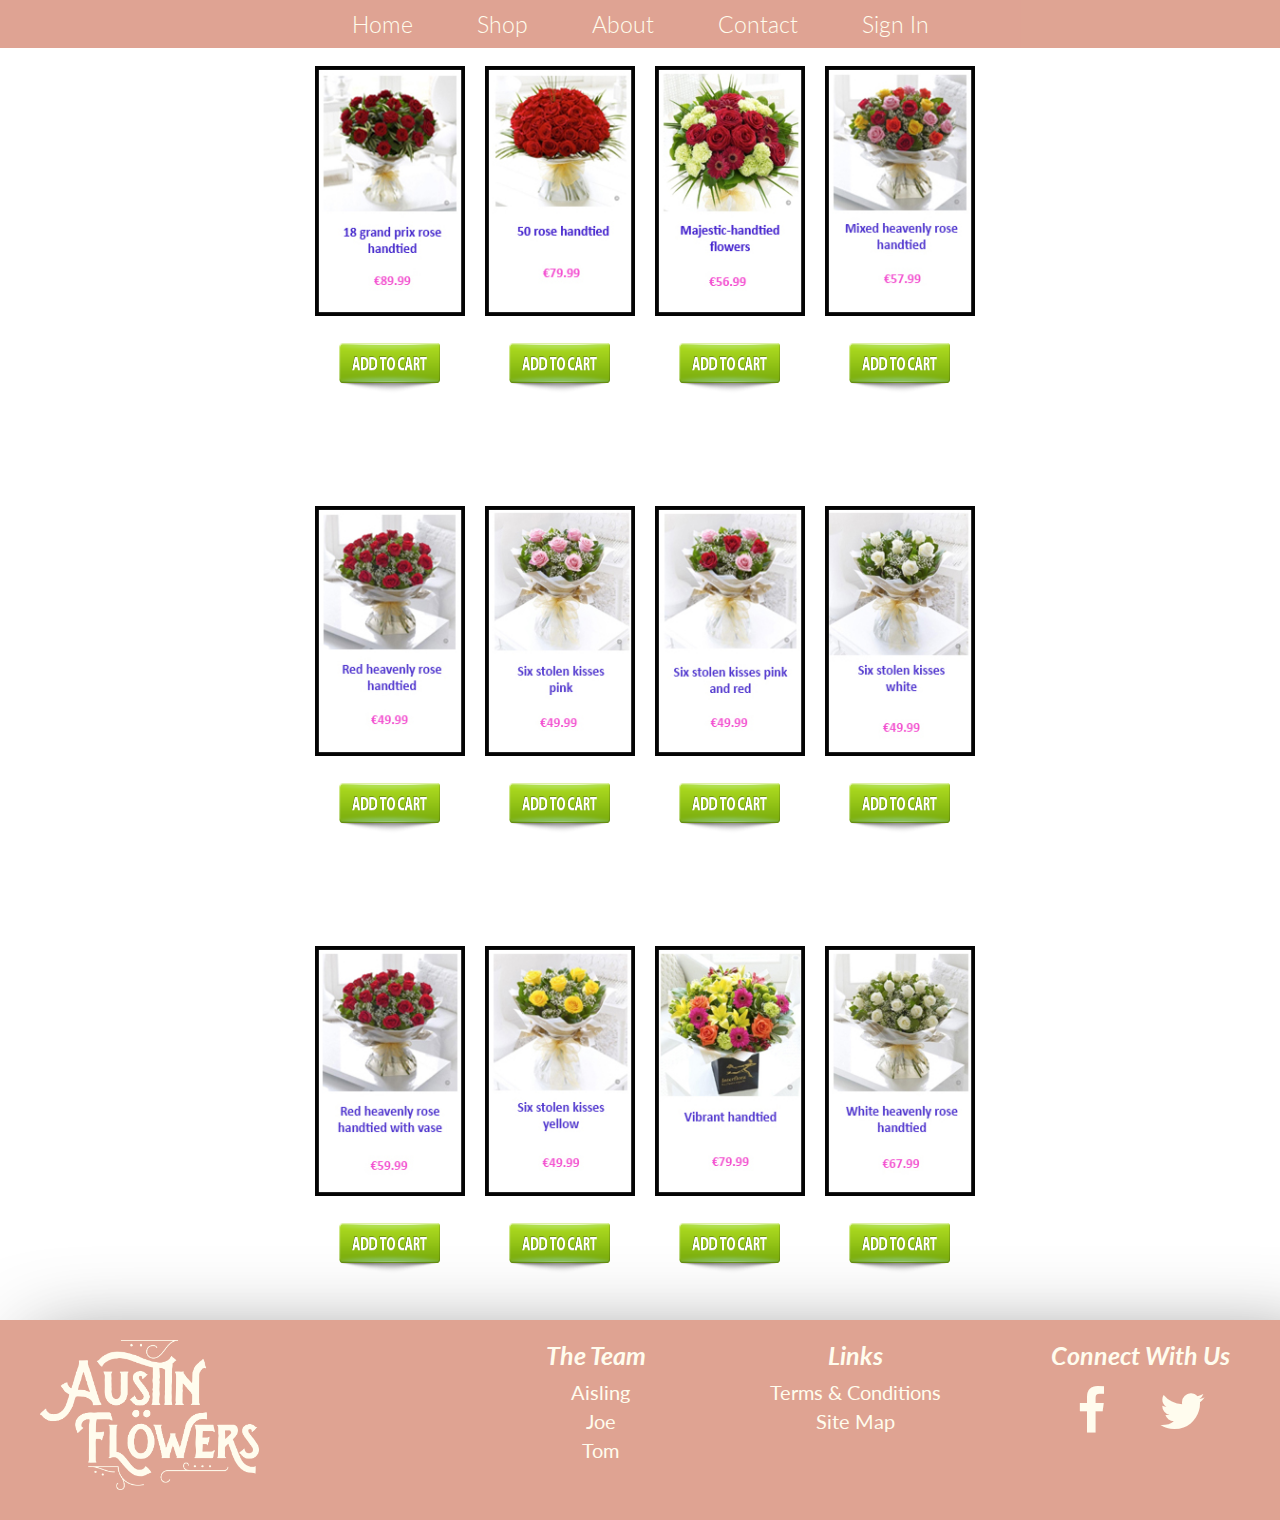
<file: anniversary.html>
<!DOCTYPE html>
<html>
  <head>
  
    <meta charset="UTF-8">
    <title>Austin Flowers | Anniversary</title>
	
	<link rel="stylesheet" type="text/css" href="css/main.css">
	<link href='https://fonts.googleapis.com/css?family=Lato:700italic,700,300' rel='stylesheet' type='text/css'>
	<link rel="stylesheet" href="https://maxcdn.bootstrapcdn.com/font-awesome/4.5.0/css/font-awesome.min.css">
	
	
  </head>
  
  <body>
  	<ul class="navbar" id="navcolour">
				<li><a href='index.html'>Home</a></li>
				<div class="dropdown">
				<span><li><a id="shop" href='#'>Shop</a></li></span>
					<div class="drop-links" id="dropcolour">
						<a href='index.html#occ'>Occasions</a>
						<a href='bouquet.html'>Bouquets</a>
						<a href='customFlowerPage.html'>Custom</a>
					</div>
				</div>
				<li><a href='index.html#about'>About</a></li>
				<li><a href='index.html#contact'>Contact</a></li>
				<li><a id="signIn" href='#'>Sign In</button></a></li>
		</ul>
		<!--W3Schools Example on Modal Boxes http://www.w3schools.com/howto/howto_css_modals.asp -->
		<div id="login" class="modal">
			<div class="formBox">
				<div id="tabBox">
					<a href="#" id="si" class="tab">Sign In</a>
					<a href="#" id="su" class="tab">Register</a>
				</div>
				<form id = "lForm" name="lForm" action="">	
					<input class = "formInput" name="email" type="email" placeholder="Email" value="">
					<input class = "formInput" name="psw" type="password" placeholder="Password" value="">
					<button onclick="validate()">Sign In</button>
				</form>

				<form id="rForm" name="rForm" action="">
					<input class = "formInput" name="fullname" type="text" placeholder="Full Name" value="">
					<textarea class = "formInput" name="address" type="textarea" rows="3" cols="10" placeholder="Delivery Address" value=""></textarea>
					<input class = "formInput" name="email" type="email" placeholder="Email" value="">
					<input class = "formInput" name="psw" type="password" placeholder="Create Password">
					<button onclick="validate2()">Register</button>
				</form>

			</div>

		</div>

  
	<div class="purchase">
	
		<ul>
			<li><img id="d11" src="images/flow1.jpg" width="150" height="250">
			<div class="contenthover">
				<img src="images/austinflowerslogo.png" style='border:0' height="70" width="110">
				<h3><b>18 grand prix rose handtied</b></h3>
				<p><a id = "readmore1" href="#" class="mybutton">Read more.....</a></p>
			</div>
			<br>
			<form target="paypal" action="https://www.paypal.com/cgi-bin/webscr" method="post">
				<input type="hidden" name="cmd" value="_s-xclick">
				<input type="hidden" name="hosted_button_id" value="GM9THPLMWCJL8">
				<input type="image" src="images/addtocart-green-4.png" class='btn-cart' style='border:0' alt="Smiley face" height="60" width="110">
			</li>
			
			
			<li><img id="d12" src="images/flow2.jpg" alt="Smiley face" height="250" width="150">
			<div class="contenthover">
				<img src="images/austinflowerslogo.png" style='border:0' height="70" width="110">
				<h3><b>50 rose handtied</b></h3>
				<p><a id = "readmore2" href="#" class="mybutton">Read more.....</a></p>
			</div>
			<br>
			<form target="paypal" action="https://www.paypal.com/cgi-bin/webscr" method="post">
				<input type="hidden" name="cmd" value="_s-xclick">
				<input type="hidden" name="hosted_button_id" value="ALVDWXTNZZTBW">
				<input type="image" src="images/addtocart-green-4.png" class='btn-cart' style='border:0' alt="Smiley face" height="60" width="110">
			</form>
			</li>
			
			
			<li><img id="d13" src="images/flow3.jpg" width="150" height="250">
			<div class="contenthover">
				<img src="images/austinflowerslogo.png" style='border:0' height="70" width="110">
				<h3><b>Majestic handtied flowers</b></h3>
				<p><a id = "readmore3" href="#" class="mybutton">Read more.....</a></p>
			</div>
			<br>
			<form target="paypal" action="https://www.paypal.com/cgi-bin/webscr" method="post">
				<input type="hidden" name="cmd" value="_s-xclick">
				<input type="hidden" name="hosted_button_id" value="BY49SUW9ZY5H4">
				<input type="image" src="images/addtocart-green-4.png" class='btn-cart' style='border:0' alt="Smiley face" height="60" width="110">
			</form>
			</li>
			
			
			<li><img id="d14" src="images/flow4.jpg" alt="Smiley face" height="250" width="150">
			<div class="contenthover">
				<img src="images/austinflowerslogo.png" style='border:0' height="70" width="110">
				<h3><b>Mixed heavenly rose handtied</b></h3>
				<p><a id = "readmore4" href="#" class="mybutton">Read more.....</a></p>
			</div>
			<br>
			<form target="paypal" action="https://www.paypal.com/cgi-bin/webscr" method="post">
				<input type="hidden" name="cmd" value="_s-xclick">
				<input type="hidden" name="hosted_button_id" value="RJS4GC3Q6VM8S">
				<input type="image" src="images/addtocart-green-4.png" class='btn-cart' style='border:0' alt="Smiley face" height="60" width="110">
			</form>
			</li>
		</ul>
	</div>
	
	<!--Pop up for individual flowers-->
	<div id="words1" class="modal">
		<a class="close" href="#">Close</a>
		<img class="inset" src="images/ann5.jpg">
	
		<h2>18 grand prix rose handtied</h2>
		<p><i>
			These Grand Prix roses are the ultimate in quality and style 
			with their velvety petals, long, elegant stems and the deepest, 
			dramatic shade of red. This is a statement bouquet – the perfect 
			choice if you’re keen to make a lasting impression.
		</i></p>
		
		<p>Price: €89.99</p>
		<div class="line">	
			<form target="paypal" action="https://www.paypal.com/cgi-bin/webscr" method="post">
				<input type="hidden" name="cmd" value="_s-xclick">
				<input type="hidden" name="hosted_button_id" value="GM9THPLMWCJL8">
				<input type="image" src="images/addtocart-green-4.png" ;style='border:0' "float:left;" alt="Smiley face" height="60" width="110">
			</form>
		</div>
	</div>
	
	<div id="words2" class="modal">
		<a class="close" href="#">Close</a>
		<img class="inset" src="images/ann7.jpg">
	
		<h2>50 rose handtied</h2>
		<p><i>
			These fifty irresistible large-headed red Roses are the 
			absolute essence of a grand romantic gesture.  Arranged 
			by hand and finished with sumptuous gift wrapping and 
			luxurious organza ribbon, this exquisite display is the 
			perfect way to send your love to someone special.
		</i></p>
		<p>Price: €79.99</p>
		<div class="line">	
			<form target="paypal" action="https://www.paypal.com/cgi-bin/webscr" method="post">
				<input type="hidden" name="cmd" value="_s-xclick">
				<input type="hidden" name="hosted_button_id" value="ALVDWXTNZZTBW">
				<input type="image" src="images/addtocart-green-4.png" ;style='border:0' "float:left;" alt="Smiley face" height="60" width="110"/>
			</form>
		</div>
	</div>
	
	<div id="words3" class="modal">
		<a class="close" href="#">Close</a>
		<img class="inset" src="images/ann9.jpg">
	
		<h2>Majestic handtied flowers</h2>
		<p><i>
			This is an exquisite bouquet that is guaranteed to make 
			someone feel very special. We’ve chosen the finest large-headed 
			Grand Prix roses to take centre stage and set them against deep 
			red germinis and fresh green carnations to create a breathtaking gift.
		</i></p>
		
		<p>Price: €56.99</p>
		<div class="line">	
			<form target="paypal" action="https://www.paypal.com/cgi-bin/webscr" method="post">
				<input type="hidden" name="cmd" value="_s-xclick">
				<input type="hidden" name="hosted_button_id" value="BY49SUW9ZY5H4">
				<input type="image" src="images/addtocart-green-4.png" ;style='border:0' "float:left;" alt="Smiley face" height="60" width="110">
			</form>
		</div>
	</div>
	
	<div id="words4" class="modal">
		<a class="close" href="#">Close</a>
		<img class="inset" src="images/ann8.jpg">
	
		<h2>Mixed heavenly rose handtied</h2>
		<p><i>
			Sending a a bouquet of beautiful roses says it all. 
			And you can relax in the knowledge that your Interflora 
			florist will select the finest, large-headed mixed roses to 
			create a hand-tied bouquet guaranteed to take their breath away. 
		</i></p>
		
		<p>Price: €57.99</p>
		<div class="line">	
			<form target="paypal" action="https://www.paypal.com/cgi-bin/webscr" method="post">
				<input type="hidden" name="cmd" value="_s-xclick">
				<input type="hidden" name="hosted_button_id" value="RJS4GC3Q6VM8S">
				<input type="image" src="images/addtocart-green-4.png" ;style='border:0' "float:left;" alt="Smiley face" height="60" width="110">
			</form>
		</div>
	</div>
	
	<div class="purchase">
		<ul>
			<li><img id="d15" src="images/flow5.jpg" width="150" height="250">
			<div class="contenthover">
				<img src="images/austinflowerslogo.png" style='border:0' height="70" width="110">
				<h3><b>Red heavenly rose handtied</b></h3>
				<p><a id = "readmore5" href="#" class="mybutton">Read more.....</a></p>
			</div>
			<br>
			<form target="paypal" action="https://www.paypal.com/cgi-bin/webscr" method="post">
				<input type="hidden" name="cmd" value="_s-xclick">
				<input type="hidden" name="hosted_button_id" value="8YF966Z9YPNX4">
				<input type="image" src="images/addtocart-green-4.png" class='btn-cart' style='border:0' alt="Smiley face" height="60" width="110">
			</form>
			</li>
			
			
			<li><img id="d16" src="images/flow6.jpg" alt="Smiley face" height="250" width="150">
			<div class="contenthover">
				<img src="images/austinflowerslogo.png" style='border:0' height="70" width="110">
				<h3><b>Six stolen kisses pink</b></h3>
				<p><a id = "readmore6" href="#" class="mybutton">Read more.....</a></p>
			</div>
			<br>
			<form target="paypal" action="https://www.paypal.com/cgi-bin/webscr" method="post">
				<input type="hidden" name="cmd" value="_s-xclick">
				<input type="hidden" name="hosted_button_id" value="PY2TXHD69YYY6">
				<input type="image" src="images/addtocart-green-4.png" class='btn-cart' style='border:0' alt="Smiley face" height="60" width="110">
			</form>
			</li>
			
			
			<li><img id="d17" src="images/flow7.jpg" width="150" height="250">
			<div class="contenthover">
				<img src="images/austinflowerslogo.png" style='border:0' height="70" width="110">
				<h3><b>Six stolen kisses pink and red</b></h3>
				<p><a id = "readmore7" href="#" class="mybutton">Read more.....</a></p>
			</div>
			<br>
			<form target="paypal" action="https://www.paypal.com/cgi-bin/webscr" method="post">
				<input type="hidden" name="cmd" value="_s-xclick">
				<input type="hidden" name="hosted_button_id" value="MREXLR65XUX4G">
				<input type="image" src="images/addtocart-green-4.png" class='btn-cart' style='border:0' alt="Smiley face" height="60" width="110">
			</form>
			</li>
			
			
			<li><img id="d18" src="images/flow8.jpg" alt="Smiley face" height="250" width="150">
			<div class="contenthover">
				<img src="images/austinflowerslogo.png" style='border:0' height="70" width="110">
				<h3><b>Six stolen kisses white</b></h3>
				<p><a id = "readmore8" href="#" class="mybutton">Read more.....</a></p>
			</div>
			<br>
			<form target="paypal" action="https://www.paypal.com/cgi-bin/webscr" method="post">
				<input type="hidden" name="cmd" value="_s-xclick">
				<input type="hidden" name="hosted_button_id" value="YHXDT652BZDEG">
				<input type="image" src="images/addtocart-green-4.png" class='btn-cart' style='border:0' alt="Smiley face" height="60" width="110">
			</form>
			</li>
		</ul>
	</div>	
	
	<!--Pop up for individual flowers-->
	<div id="words5" class="modal">
		<a class="close" href="#">Close</a>
		<img class="inset" src="images/ann2.jpg">
	
		<h2>Red heavenly rose handtied</h2>
		<p><i>
Sending a a bouquet of beautiful roses says it all. 
And you can relax in the knowledge that your Austin Flowers 
florist will select the finest, large-headed mixed roses to 
create a hand-tied bouquet guaranteed to take their breath away. 
		</i></p>
		
		<p>Price: €49.99</p>
		<div class="line">	
			<form target="paypal" action="https://www.paypal.com/cgi-bin/webscr" method="post">
				<input type="hidden" name="cmd" value="_s-xclick">
				<input type="hidden" name="hosted_button_id" value="8YF966Z9YPNX4">
				<input type="image" src="images/addtocart-green-4.png" ;style='border:0' "float:left;" alt="Smiley face" height="60" width="110">
			</form>
		</div>
	</div>
	
	<div id="words6" class="modal">
		<a class="close" href="#">Close</a>
		<img class="inset" src="images/ann3.jpg" >
	
		<h2>Six stolen kisses pink</h2>
		<p><i>
			This chic, classic hand-tied showcases the very finest large 
			headed pink roses beautifully. The roses and gypsophila complement 
			each other perfectly, and the elegant wrap and ribbon add a sophisticated 
			finishing touch.
		</i></p>
		
		<p>Price: €49.99</p>
		<div class="line">	
			<form target="paypal" action="https://www.paypal.com/cgi-bin/webscr" method="post">
				<input type="hidden" name="cmd" value="_s-xclick">
				<input type="hidden" name="hosted_button_id" value="PY2TXHD69YYY6">
				<input type="image" src="images/addtocart-green-4.png" ;style='border:0' "float:left;" alt="Smiley face" height="60" width="110">
			</form>
		</div>
	</div>
	
	<div id="words7" class="modal">
		<a class="close" href="#">Close</a>
		<img class="inset" src="images/ann12.jpg" >
	
		<h2>Six stolen kisses pink and red</h2>
		<p><i>
			This chic, classic hand-tied showcases the very finest large 
			headed pink and red roses beautifully. The roses and gypsophila complement 
			each other perfectly, and the elegant wrap and ribbon add a sophisticated 
			finishing touch.
		</i></p>
		
		<p>Price: €49.99</p>
		<div class="line">	
			<form target="paypal" action="https://www.paypal.com/cgi-bin/webscr" method="post">
				<input type="hidden" name="cmd" value="_s-xclick">
				<input type="hidden" name="hosted_button_id" value="MREXLR65XUX4G">
				<input type="image" src="images/addtocart-green-4.png" ;style='border:0' "float:left;" alt="Smiley face" height="60" width="110">
			</form>
		</div>
	</div>
	
	<div id="words8" class="modal">
		<a class="close" href="#">Close</a>
		<img class="inset" src="images/ann4.jpg" >
	
		<h2>Six stolen kisses white</h2>
		<p><i>
			This chic, classic hand-tied showcases the very finest large 
			headed white roses beautifully. The roses and gypsophila complement 
			each other perfectly, and the elegant wrap and ribbon add a sophisticated 
			finishing touch.
		</i></p>
		
		<p>Price: €49.99</p>
		<div class="line">	
			<form target="paypal" action="https://www.paypal.com/cgi-bin/webscr" method="post">
				<input type="hidden" name="cmd" value="_s-xclick">
				<input type="hidden" name="hosted_button_id" value="YHXDT652BZDEG">
				<input type="image" src="images/addtocart-green-4.png" ;style='border:0' "float:left;" alt="Smiley face" height="60" width="110">
			</form>
		</div>
	</div>
	
	<div class="purchase">
		<ul>
			<li><img id="d19" src="images/flow9.jpg" width="150" height="250">
			<div class="contenthover">
				<img src="images/austinflowerslogo.png" style='border:0' height="70" width="110">
				<h3><b>Red heavenly rose handtied with vase</b></h3>
				<p><a id = "readmore9" href="#" class="mybutton">Read more.....</a></p>
			</div>
			<br>
			<form target="paypal" action="https://www.paypal.com/cgi-bin/webscr" method="post">
				<input type="hidden" name="cmd" value="_s-xclick">
				<input type="hidden" name="hosted_button_id" value="DPC4LB92S2VDW">
				<input type="image" src="images/addtocart-green-4.png" class='btn-cart' style='border:0' alt="Smiley face" height="60" width="110">
			</form>
			</li>
			
			
			<li><img id="d20" src="images/flow10.jpg" alt="Smiley face" height="250" width="150">
			<div class="contenthover">
				<img src="images/austinflowerslogo.png" style='border:0' height="70" width="110">
				<h3><b>Six stolen kisses yellow</b></h3>
				<p><a id = "readmore10" href="#" class="mybutton">Read more.....</a></p>
			</div>
			<br>
			<form target="paypal" action="https://www.paypal.com/cgi-bin/webscr" method="post">
				<input type="hidden" name="cmd" value="_s-xclick">
				<input type="hidden" name="hosted_button_id" value="YC83Y4STG49VQ">
				<input type="image" src="images/addtocart-green-4.png" class='btn-cart' style='border:0' alt="Smiley face" height="60" width="110">
			</form>
			</li>
			
			<li><img id="d21" src="images/flow11.jpg" width="150" height="250">
			<div class="contenthover">
				<img src="images/austinflowerslogo.png" style='border:0' height="70" width="110">
				<h3><b>Vibrant handtied</b></h3>
				<p><a id = "readmore11" href="#" class="mybutton">Read more.....</a></p>
			</div>
			<br><form target="paypal" action="https://www.paypal.com/cgi-bin/webscr" method="post">
				<input type="hidden" name="cmd" value="_s-xclick">
				<input type="hidden" name="hosted_button_id" value="N3JHR5M3VXLXC">
				<input type="image" src="images/addtocart-green-4.png" class='btn-cart' style='border:0' alt="Smiley face" height="60" width="110">
			</form>
			</li>
			
			
			<li><img id="d22" src="images/flow12.jpg" alt="Smiley face" height="250" width="150">
			<div class="contenthover">
				<img src="images/austinflowerslogo.png" style='border:0' height="70" width="110">
				<h3><b>White heavenly rose handtied</b></h3>
				<p><a id = "readmore12" href="#" class="mybutton">Read more.....</a></p>
			</div>
			<br>
			<form target="paypal" action="https://www.paypal.com/cgi-bin/webscr" method="post">
				<input type="hidden" name="cmd" value="_s-xclick">
				<input type="hidden" name="hosted_button_id" value="C6PMRLZV89X8L">
				<input type="image" src="images/addtocart-green-4.png" class='btn-cart' style='border:0' alt="Smiley face" height="60" width="110">
			</form>
			</li>
		</ul>
	</div>
	
	<!--Pop up for individual flowers-->
	<div id="words9" class="modal">
		<a class="close" href="#">Close</a>
		<img class="inset" src="images/ann1.jpg" >
	
		<h2>Red heavenly rose handtied with vase</h2>
		<p><i>
			Sending a a bouquet of beautiful roses says it all. And you can 
			relax in the knowledge that your Interflora florist will select 
			the finest, large-headed red roses create a hand-tied bouquet 
			guaranteed to take their breath away. 
		</i></p>
		
		<p>Price: €59.99</p>
		<div class="line">	
			<form target="paypal" action="https://www.paypal.com/cgi-bin/webscr" method="post">
				<input type="hidden" name="cmd" value="_s-xclick">
				<input type="hidden" name="hosted_button_id" value="DPC4LB92S2VDW">
				<input type="image" src="images/addtocart-green-4.png" ;style='border:0' "float:left;" alt="Smiley face" height="60" width="110">
			</form>
		</div>
	</div>
	
	<div id="words10" class="modal">
		<a class="close" href="#">Close</a>
		<img class="inset" src="images/ann10.jpg" >
	
		<h2>Six stolen kisses yellow</h2>
		<p><i>
			This chic, classic hand-tied showcases the very finest large 
			headed yellow roses beautifully. The roses and gypsophila complement 
			each other perfectly, and the elegant wrap and ribbon add a sophisticated 
			finishing touch.
		</i></p>
		
		<p>Price: €49.99</p>
		<div class="line">	
			<form target="paypal" action="https://www.paypal.com/cgi-bin/webscr" method="post">
				<input type="hidden" name="cmd" value="_s-xclick">
				<input type="hidden" name="hosted_button_id" value="YC83Y4STG49VQ">
				<input type="image" src="images/addtocart-green-4.png" ;style='border:0' "float:left;" alt="Smiley face" height="60" width="110">
			</form>
		</div>
	</div>
	
	<div id="words11" class="modal">
		<a class="close" href="#">Close</a>
		<img class="inset" src="images/ann11.jpg" >
	
		<h2>Vibrant handtied</h2>
		<p><i>
			Someone is going to love this gift. The kaleidoscope of 
			radiant colour ensures this striking hand-tied takes centre 
			stage right away. With roses, lilies, carnations, chrysanthemums 
			and so much more, this is certainly the right choice of gift to 
			make an impression.
		</i></p>
		
		<p>Price: €79.99</p>
		<div class="line">	
			<form target="paypal" action="https://www.paypal.com/cgi-bin/webscr" method="post">
				<input type="hidden" name="cmd" value="_s-xclick">
				<input type="hidden" name="hosted_button_id" value="N3JHR5M3VXLXC">
				<input type="image" src="images/addtocart-green-4.png" ;style='border:0' "float:left;" alt="Smiley face" height="60" width="110">
			</form>
		</div>
	</div>
	
	<div id="words12" class="modal">
		<a class="close" href="#">Close</a>
		<img class="inset" src="images/ann6.jpg" >
	
		<h2>White heavenly rose handtied</h2>
		<p><i>
			Sending  a bouquet of beautiful roses says it all. 
			And you can relax in the knowledge that your Interflora 
			florist will select the finest, large-headed white roses 
			to create a hand-tied bouquet guaranteed to take their breath away.
		</i></p>
		
		<p>Price: €67.99</p>
		<div class="line">	
			<form target="paypal" action="https://www.paypal.com/cgi-bin/webscr" method="post">
				<input type="hidden" name="cmd" value="_s-xclick">
				<input type="hidden" name="hosted_button_id" value="C6PMRLZV89X8L">
				<input type="image" src="images/addtocart-green-4.png" ;style='border:0' "float:left;" alt="Smiley face" height="60" width="110">
			</form>
		</div>
	</div>

	<footer>
			<div id="footerPic">
					<img src="images/austin.png">
				</div>

				<div class="columns">
						<h3>Connect With Us</h3>
						<a href="https://www.facebook.com/Austin-Flowers-178449139192413/" target="_blank">
							<i class="fa fa-facebook"></i>
						</a>
						<a href="https://twitter.com/yeahhhhh_baby" target="_blank">
							<i class="fa fa-twitter"></i>
						</a>
				</div>

				<div class="columns">
					<h3> Links</h3>
					<ul>
						<li><a href="termsAndConditions.html">Terms & Conditions</a></li>
						<li><a href="#">Site Map</a></li>
					</ul>
				</div>

				<div class="columns">
					<h3> The Team</h3>
					<ul>
						<li>Aisling</li>
						<li>Joe</li>
						<li>Tom</li>
					</ul>
				</div>
		</footer>
		
<!--jquery and javascript links-->
<script src="https://code.jquery.com/jquery-1.10.2.min.js" type="text/javascript"></script>
<script src="main.js"></script>
<script src="jquery.contenthover.js"></script> 

	<!--javascript for content hover jquery (would not work in js file)-->
	<script>

		$('#d11').contenthover({
			overlay_background:'#000',
			overlay_opacity:0.8
		});

		$('#d12').contenthover({
			overlay_background:'#000',
			overlay_opacity:0.8
		});

		$('#d13').contenthover({
			overlay_background:'#000',
			overlay_opacity:0.8
		});

		$('#d14').contenthover({
			overlay_background:'#000',
			overlay_opacity:0.8
		});

		$('#d15').contenthover({
			overlay_background:'#000',
			overlay_opacity:0.8
		});

		$('#d16').contenthover({
			overlay_background:'#000',
			overlay_opacity:0.8
		});

		$('#d17').contenthover({
			overlay_background:'#000',
			overlay_opacity:0.8
		});

		$('#d18').contenthover({
			overlay_background:'#000',
			overlay_opacity:0.8
		});

		$('#d19').contenthover({
			overlay_background:'#000',
			overlay_opacity:0.8
		});

		$('#d20').contenthover({
			overlay_background:'#000',
			overlay_opacity:0.8
		});

		$('#d21').contenthover({
			overlay_background:'#000',
			overlay_opacity:0.8
		});

		$('#d22').contenthover({
			overlay_background:'#000',
			overlay_opacity:0.8
		});
		
		//javascript for individual flower popups (would not work in js file)
		$('#readmore1').click(function(){
			$('#words1').fadeIn();
		});
		
		$('#readmore2').click(function(){
			$('#words2').fadeIn();
		});
		
		$('#readmore3').click(function(){
			$('#words3').fadeIn();
		});
		
		$('#readmore4').click(function(){
			$('#words4').fadeIn();
		});
		
		$('#readmore5').click(function(){
			$('#words5').fadeIn();
		});
		
		$('#readmore6').click(function(){
			$('#words6').fadeIn();
		});
		
		$('#readmore7').click(function(){
			$('#words7').fadeIn();
		});
		
		$('#readmore8').click(function(){
			$('#words8').fadeIn();
		});
		
		$('#readmore9').click(function(){
			$('#words9').fadeIn();
		});
		
		$('#readmore10').click(function(){
			$('#words10').fadeIn();
		});
		
		$('#readmore11').click(function(){
			$('#words11').fadeIn();
		});
		
		$('#readmore12').click(function(){
			$('#words12').fadeIn();
		});
		
		//close pop ups
		$( ".close" ).click(function() {
       		$('.modal').hide();
    	});

	</script>
	
  </body>
</html>
</file>
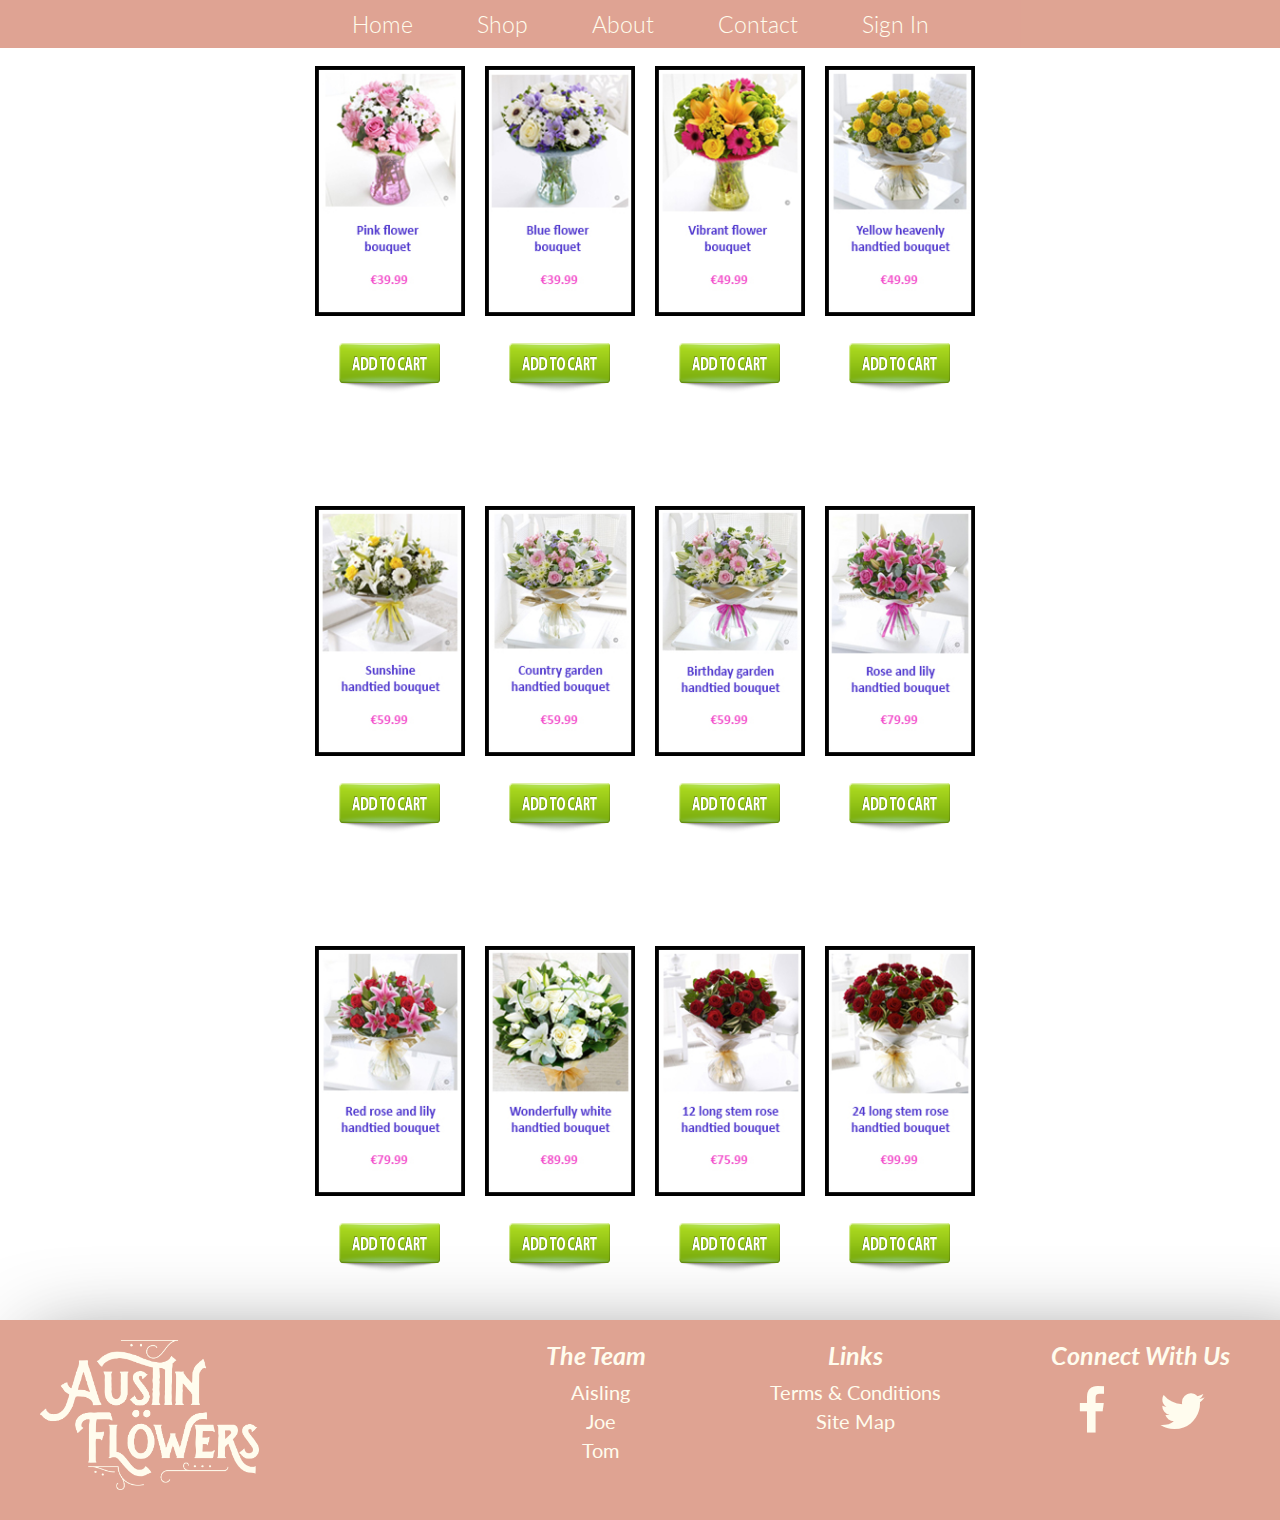
<file: bouquet.html>
<!DOCTYPE html>
<html>
  <head>
  
    <meta charset="UTF-8">
    <title>Austin Flowers | Bouquet</title>
	
	<link rel="stylesheet" type="text/css" href="../css/main.css">
	<link rel="stylesheet" href="https://maxcdn.bootstrapcdn.com/font-awesome/4.5.0/css/font-awesome.min.css">	
	<link href='https://fonts.googleapis.com/css?family=Lato:700italic,700,300' rel='stylesheet' type='text/css'>
	
  </head>
  
  <body>

  	<ul class="navbar" id="navcolour">
				<li><a href='index.html'>Home</a></li>
				<div class="dropdown">
				<span><li><a class="shop" href='#'>Shop</a></li></span>
					<div class="drop-links" id="dropcolour">
						<a href='index.html#occ'>Occasions</a>
						<a href='bouquet.html'>Bouquets</a>
						<a href='customFlowerPage.html'>Custom</a>
					</div>
				</div>
				<li><a href='index.html#about'>About</a></li>
				<li><a href='index.html#contact'>Contact</a></li>
				<li><a class="signIn" href='#'>Sign In</button></a></li>
		</ul>
		<!--W3Schools Example on Modal Boxes http://www.w3schools.com/howto/howto_css_modals.asp -->
		<div id="login" class="modal">
			<div class="formBox">
				<div id="tabBox">
					<a href="#" id="si" class="tab">Sign In</a>
					<a href="#" id="su" class="tab">Register</a>
				</div>
				<form id = "lForm" name="lForm" action="">	
					<input class = "formInput" name="email" type="email" placeholder="Email" value="">
					<input class = "formInput" name="psw" type="password" placeholder="Password" value="">
					<button onclick="validate()">Sign In</button>
				</form>

				<form id="rForm" name="rForm" action="">
					<input class = "formInput" name="fullname" type="text" placeholder="Full Name" value="">
					<textarea class = "formInput" name="address" type="textarea" rows="3" cols="10" placeholder="Delivery Address" value=""></textarea>
					<input class = "formInput" name="email" type="email" placeholder="Email" value="">
					<input class = "formInput" name="psw" type="password" placeholder="Create Password">
					<button onclick="validate2()">Register</button>
				</form>

			</div>

		</div>
  	
	<div class="purchase">
	
		<ul>
			<li><img id="d111" src="../images/bouq1.jpg" width="150" height="250">
			<div class="contenthover">
				<img src="../images/austinflowerslogo.png" style='border:0' height="70" width="110">
				<h3><b>Pink flower bouquet</b></h3>
				<p><a id="readmore1" href='#' class="mybutton">Read more.....</a></p>
			</div>
			<br>
			<form target="paypal" action="https://www.paypal.com/cgi-bin/webscr" method="post">
				<input type="hidden" name="cmd" value="_s-xclick">
				<input type="hidden" name="hosted_button_id" value="6VV2SNVQML6WE">
				<input type="image" src="../images/addtocart-green-4.png" class='btn-cart' style='border:0' alt="Smiley face" height="60" width="110">
			</li>
			
			
			<li><img id="d112" src="../images/bouq2.jpg" alt="Smiley face" height="250" width="150">
			<div class="contenthover">
				<img src="../images/austinflowerslogo.png" style='border:0' height="70" width="110">
				<h3><b>Blue flower bouquet</b></h3>
				<p><a id="readmore2" href="#" class="mybutton">Read more.....</a></p>
			</div>
			<br>
			<form target="paypal" action="https://www.paypal.com/cgi-bin/webscr" method="post">
				<input type="hidden" name="cmd" value="_s-xclick">
				<input type="hidden" name="hosted_button_id" value="KKLZ2HLVLYG4J">
				<input type="image" src="../images/addtocart-green-4.png" class='btn-cart' style='border:0' alt="Smiley face" height="60" width="110">
			</form>
			</li>
			
			
			<li><img id="d113" src="../images/bouq3.jpg" width="150" height="250">
			<div class="contenthover">
				<img src="../images/austinflowerslogo.png" style='border:0' height="70" width="110">
				<h3><b>Vibrant flower bouquet</b></h3>
				<p><a id="readmore3" href="#" class="mybutton">Read more.....</a></p>
			</div>
			<br>
			<form target="paypal" action="https://www.paypal.com/cgi-bin/webscr" method="post">
				<input type="hidden" name="cmd" value="_s-xclick">
				<input type="hidden" name="hosted_button_id" value="37Y8U6ZVY36QJ">
				<input type="image" src="../images/addtocart-green-4.png" class='btn-cart' style='border:0' alt="Smiley face" height="60" width="110">
			</form>
			</li>
			
			
			<li><img id="d114" src="../images/bouq4.jpg" alt="Smiley face" height="250" width="150">
			<div class="contenthover">
				<img src="../images/austinflowerslogo.png" style='border:0' height="70" width="110">
				<h3><b>Yellow heavenly handtied bouquet</b></h3>
				<p><a id="readmore4" href="#" class="mybutton">Read more.....</a></p>
			</div>
			<br>
			<form target="paypal" action="https://www.paypal.com/cgi-bin/webscr" method="post">
				<input type="hidden" name="cmd" value="_s-xclick">
				<input type="hidden" name="hosted_button_id" value="3KNM4HWFC5294">
				<input type="image" src="../images/addtocart-green-4.png" class='btn-cart' style='border:0' alt="Smiley face" height="60" width="110">
			</form>
			</li>
		</ul>
	</div>	
				<!--Pop up for individual flowers-->
				<div id="words1" class="modal">
					<a class="close" href="#">Close</a>
					<img class="inset" src="../images/bou1.jpg">
				
					<h2>Pink flower bouquet</h2>
					<p><i>
						This vase full of pretty pink and white flowers really 
						is the perfect gift. It’s ready to display, easy to look 
						after and is full of colour and texture. The single large 
						headed rose takes centre stage and is beautifully complemented 
						with a mix of favourite flowers.
					</i></p>
					<p>Price: €39.99</p>
					
					<div class="line">	
					<form target="paypal" action="https://www.paypal.com/cgi-bin/webscr" method="post">
						<input type="hidden" name="cmd" value="_s-xclick">
						<input type="hidden" name="hosted_button_id" value="6VV2SNVQML6WE">
						<input type="image" src="../images/addtocart-green-4.png" ;style='border:0' "float:left;" alt="Smiley face" height="60" width="110">
					</form>
					</div>
				</div>
				
				<div id="words2" class="modal">	
					<a class="close" href="#">Close</a>
					<img class="inset" src="../images/bou6.jpg">
				
					<h2>Blue flower bouquet</h2>
					<p><i>
						Fresh Purple and ivory shades mingle beautifully in this 
						uplifting gift of flowers. It’s a perfect way to brighten 
						someone’s day – and the freesias  have a gentle scent which 
						only adds the pleasure of this gift.
					</i></p>
					<p>Price: €39.99</p>
					
					<div class="line">	
					<form target="paypal" action="https://www.paypal.com/cgi-bin/webscr" method="post">
						<input type="hidden" name="cmd" value="_s-xclick">
						<input type="hidden" name="hosted_button_id" value="KKLZ2HLVLYG4J">
						<input type="image" src="../images/addtocart-green-4.png" ;style='border:0' "float:left;" alt="Smiley face" height="60" width="110">
					</form>
					</div>
				</div>
				
				<div id="words3" class="modal">
					<a class="close" href="#">Close</a>
					<img class="inset" src="../images/bou2.jpg">
	
					<h2>Vibrant flower bouquet</h2>
					<p><i>
						This is a gift of flowers that is simply bursting with 
						glorious colour. There are hot pink germini blooms,  
						chrysanthemums, a sumptuous rose and not forgetting the 
						bright orange lilies with their dark centres. With so much 
						to enjoy, it’s difficult to know what to admire first.
					</i></p>
					<p>Price: €49.99</p>
					
					<div class="line">	
					<form target="paypal" action="https://www.paypal.com/cgi-bin/webscr" method="post">
						<input type="hidden" name="cmd" value="_s-xclick">
						<input type="hidden" name="hosted_button_id" value="37Y8U6ZVY36QJ">
						<input type="image" src="../images/addtocart-green-4.png" ;style='border:0' "float:left;" alt="Smiley face" height="60" width="110">
					</form>
					</div>
				</div>
				
				<div id="words4" class="modal">
					<a class="close" href="#">Close</a>
					<img class="inset" src="../images/bou9.jpg">
	
					<h2>Yellow heavenly handtied bouquet</h2>
					<p><i>
						Sending a a bouquet of beautiful roses says it all. 
						And you can relax in the knowledge that your Austin Flowers 
						florist will select the finest, large-headed yellow roses 
						to create a hand-tied bouquet guaranteed to take their breath away.
					</i></p>
					<p>Price: €49.99</p>
					
					<div class="line">	
					<form target="paypal" action="https://www.paypal.com/cgi-bin/webscr" method="post">
						<input type="hidden" name="cmd" value="_s-xclick">
						<input type="hidden" name="hosted_button_id" value="3KNM4HWFC5294">
						<input type="image" src="../images/addtocart-green-4.png" ;style='border:0' "float:left;" alt="Smiley face" height="60" width="110">
					</form>
					</div>
				</div>

	<div class="purchase">
		<ul>
			<li><img id="d115" src="../images/bouq5.jpg" width="150" height="250">
			<div class="contenthover">
				<img src="../images/austinflowerslogo.png" style='border:0' height="70" width="110">
				<h3><b>Sunshine handtied bouquet</b></h3>
				<p><a id="readmore5" href="#" class="mybutton">Read more.....</a></p>
			</div>
			<br>
			<form target="paypal" action="https://www.paypal.com/cgi-bin/webscr" method="post">
				<input type="hidden" name="cmd" value="_s-xclick">
				<input type="hidden" name="hosted_button_id" value="KYCAM9K5FSCFA">
				<input type="image" src="../images/addtocart-green-4.png" class='btn-cart' style='border:0' alt="Smiley face" height="60" width="110">
			</form>
			</li>
			
			
			<li><img id="d116" src="../images/bouq6.jpg" alt="Smiley face" height="250" width="150">
			<div class="contenthover">
				<img src="../images/austinflowerslogo.png" style='border:0' height="70" width="110">
				<h3><b>Country garden handtied bouquet</b></h3>
				<p><a id="readmore6" href="#" class="mybutton">Read more.....</a></p>
			</div>
			<br>
			<form target="paypal" action="https://www.paypal.com/cgi-bin/webscr" method="post">
				<input type="hidden" name="cmd" value="_s-xclick">
				<input type="hidden" name="hosted_button_id" value="DBFA77Q44R42W">
				<input type="image" src="../images/addtocart-green-4.png" class='btn-cart' style='border:0' alt="Smiley face" height="60" width="110">
			</form>
			</li>
			
			
			<li><img id="d117" src="../images/bouq7.jpg" width="150" height="250">
			<div class="contenthover">
				<img src="../images/austinflowerslogo.png" style='border:0' height="70" width="110">
				<h3><b>Birthday garden handtied bouquet</b></h3>
				<p><a id="readmore7" href="#" class="mybutton">Read more.....</a></p>
			</div>
			<br>
			<form target="paypal" action="https://www.paypal.com/cgi-bin/webscr" method="post">
				<input type="hidden" name="cmd" value="_s-xclick">
				<input type="hidden" name="hosted_button_id" value="4BGSZ74TLX72G">
				<input type="image" src="../images/addtocart-green-4.png" class='btn-cart' style='border:0' alt="Smiley face" height="60" width="110">
			</form>
			</li>
			
			
			<li><img id="d118" src="../images/bouq8.jpg" alt="Smiley face" height="250" width="150">
			<div class="contenthover">
				<img src="../images/austinflowerslogo.png" style='border:0' height="70" width="110">
				<h3><b>Rose and lily handtied bouquet</b></h3>
				<p><a id="readmore8" href="#" class="mybutton">Read more.....</a></p>
			</div>
			<br>
			<form target="paypal" action="https://www.paypal.com/cgi-bin/webscr" method="post">
				<input type="hidden" name="cmd" value="_s-xclick">
				<input type="hidden" name="hosted_button_id" value="JFWFU5F9TNF5L">
				<input type="image" src="../images/addtocart-green-4.png" class='btn-cart' style='border:0' alt="Smiley face" height="60" width="110">
			</form>
			</li>
		</ul>
	</div>	
	
				<!--Pop up for individual flowers-->
				<div id="words5" class="modal">
					<a class="close" href="#">Close</a>
					<img class="inset" src="../images/bou10.jpg">
	
					<h2>Sunshine handtied bouquet</h2>
					<p><i>
						This stunning Hand-tied will bring the sunshine to any home . 
						A perfect gift that includes germini, beautiful yellow roses 
						and gypsophila.
					</i></p>
					<p>Price: €59.99</p>
					
					<div class="line">	
					<form target="paypal" action="https://www.paypal.com/cgi-bin/webscr" method="post">
						<input type="hidden" name="cmd" value="_s-xclick">
						<input type="hidden" name="hosted_button_id" value="KYCAM9K5FSCFA">
						<input type="image" src="../images/addtocart-green-4.png" ;style='border:0' "float:left;" alt="Smiley face" height="60" width="110">
					</form>
					</div>
				</div>
				
				<div id="words6" class="modal">
					<a class="close" href="#">Close</a>
					<img class="inset" src="../images/bou7.jpg">
	
					<h2>Country garden handtied bouquet</h2>
					<p><i>
						This glorious hand-tied bouquet is wonderfully feminine 
						and exudes a sense of timeless elegance and beauty. We 
						love the array of textures plus the shades of soft pink, 
						fresh white and cool lilac, each adding something new to 
						admire. An irresistible gift. 
					</i></p>
					<p>Price: €59.99</p>
					
					<div class="line">	
					<form target="paypal" action="https://www.paypal.com/cgi-bin/webscr" method="post">
						<input type="hidden" name="cmd" value="_s-xclick">
						<input type="hidden" name="hosted_button_id" value="DBFA77Q44R42W">
						<input type="image" src="../images/addtocart-green-4.png" ;style='border:0' "float:left;" alt="Smiley face" height="60" width="110">
					</form>
					</div>
				</div>
				
				<div id="words7" class="modal">
					<a class="close" href="#">Close</a>
					<img class="inset" src="../images/bou11.jpg">

					<h2>Birthday garden handtied bouquet</h2>
					<p><i>
						This glorious hand-tied bouquet is wonderfully feminine 
						and exudes a sense of timeless elegance and beauty. We 
						love the array of textures plus the shades of soft pink, 
						fresh white and cool lilac, each adding something new to 
						admire. An irresistible gift. 
					</i></p>
					<p>Price: €59.99</p>
					
					<div class="line">	
					<form target="paypal" action="https://www.paypal.com/cgi-bin/webscr" method="post">
						<input type="hidden" name="cmd" value="_s-xclick">
						<input type="hidden" name="hosted_button_id" value="4BGSZ74TLX72G">
						<input type="image" src="../images/addtocart-green-4.png" ;style='border:0' "float:left;" alt="Smiley face" height="60" width="110">
					</form>
					</div>
				</div>
				
				<div id="words8" class="modal">
					<a class="close" href="#">Close</a>
					<img class="inset" src="../images/bou5.jpg">
	
					<h2>Rose and lily handtied bouquet</h2>
					<p><i>
						Make any occasion special by sending this truly spectacular 
						combination of large-headed roses and elegant Oriental lilies. 
						It’s a popular choice too - these flowers are firm favourites, 
						and work so beautifully together. Simple, and very stylish, 
						this hand-tied bouquet is a fabulous gift.
					</i></p>
					<p>Price: €79.99</p>
					
					<div class="line">	
					<form target="paypal" action="https://www.paypal.com/cgi-bin/webscr" method="post">
						<input type="hidden" name="cmd" value="_s-xclick">
						<input type="hidden" name="hosted_button_id" value="JFWFU5F9TNF5L">
						<input type="image" src="../images/addtocart-green-4.png" ;style='border:0' "float:left;" alt="Smiley face" height="60" width="110">
					</form>
					</div>
				</div>
	
	<div class="purchase">
		<ul>
			<li><img id="d119" src="../images/bouq9.jpg" width="150" height="250">
			<div class="contenthover">
				<img src="../images/austinflowerslogo.png" style='border:0' height="70" width="110">
				<h3><b>Red rose and lily handtied bouquet</b></h3>
				<p><a id="readmore9" href="#" class="mybutton">Read more.....</a></p>
			</div>
			<br>
			<form target="paypal" action="https://www.paypal.com/cgi-bin/webscr" method="post">
				<input type="hidden" name="cmd" value="_s-xclick">
				<input type="hidden" name="hosted_button_id" value="6L26PLGQ45CQN">
				<input type="image" src="../images/addtocart-green-4.png" class='btn-cart' style='border:0' alt="Smiley face" height="60" width="110">
			</form>
			</li>
			
			
			<li><img id="d120" src="../images/bouq10.jpg" alt="Smiley face" height="250" width="150">
			<div class="contenthover">
				<img src="../images/austinflowerslogo.png" style='border:0' height="70" width="110">
				<h3><b>Wonderfully white handtied bouquet</b></h3>
				<p><a id="readmore10" href="#" class="mybutton">Read more.....</a></p>
			</div>
			<br>
			<form target="paypal" action="https://www.paypal.com/cgi-bin/webscr" method="post">
				<input type="hidden" name="cmd" value="_s-xclick">
				<input type="hidden" name="hosted_button_id" value="FT3ZY9XMC9NU6">
				<input type="image" src="../images/addtocart-green-4.png" class='btn-cart' style='border:0' alt="Smiley face" height="60" width="110">
			</form>
			</li>
			
			
			<li><img id="d121" src="../images/bouq11.jpg" width="150" height="250">
			<div class="contenthover">		<img src="../images/austinflowerslogo.png" style='border:0' height="70" width="110">
					<h3><b>12 long stem rose handtied bouquet</b></h3>
					<p><a id="readmore11" id="readmore" href="#" class="mybutton">Read more.....</a></p>
			</div>
			<br>
			<form target="paypal" action="https://www.paypal.com/cgi-bin/webscr" method="post">
					<input type="hidden" name="cmd" value="_s-xclick">
					<input type="hidden" name="hosted_button_id" value="TK657P3EUH4BY">
					<input type="image" src="../images/addtocart-green-4.png" class='btn-cart' style='border:0' alt="Smiley face" height="60" width="110">
			</form>
			</li>
			
			<li><img id="d122" src="../images/bouq12.jpg" alt="Smiley face" height="250" width="150">
			<div class="contenthover">
				<img src="../images/austinflowerslogo.png" style='border:0' height="70" width="110">
				<h3><b>24 long stem rose handtied bouquet</b></h3>
				<p><a id="readmore12" href="#" class="mybutton">Read more.....</a></p>
			</div>
			<br>
			<form target="paypal" action="https://www.paypal.com/cgi-bin/webscr" method="post">
				<input type="hidden" name="cmd" value="_s-xclick">
				<input type="hidden" name="hosted_button_id" value="72GPTKMFLSSY8">
				<input type="image" src="../images/addtocart-green-4.png" class='btn-cart' style='border:0' alt="Smiley face" height="60" width="110">
			</form>
			</li>
		</ul>
	</div>
				<!--Pop up for individual flowers-->
				<div id="words9" class="modal">
					<a class="close" href="#">Close</a>
					<img class="inset" src="../images/bou3.jpg">
		
					<h2>Red rose and lily handtied bouquet</h2>
					<p><i>
						This is a very elegant, contemporary hand-tied bouquet. Groups 
						of crisp red flowers are beautifully framed by loops of steel 
						grass. It's simple in colour, but intricate in design, and the 
						lilies give a sweet scent to the bouquet.
					</i></p>
					<p>Price: €79.99</p>
				
					<div class="line">	
					<form target="paypal" action="https://www.paypal.com/cgi-bin/webscr" method="post">
						<input type="hidden" name="cmd" value="_s-xclick">
						<input type="hidden" name="hosted_button_id" value="6L26PLGQ45CQN">
						<input type="image" src="../images/addtocart-green-4.png" ;style='border:0' "float:left;" alt="Smiley face" height="60" width="110">
					</form>
					</div>
				</div>
				
				<div id="words10" class="modal">
					<a class="close" href="#">Close</a>
					<img class="inset" src="../images/bou4.jpg">
	
					<h2>Wonderfully white handtied bouquet</h2>
					<p><i>
						This is a very elegant, contemporary hand-tied bouquet. Groups 
						of crisp white flowers are beautifully framed by loops of steel 
						grass. It's simple in colour, but intricate in design, and the 
						lilies give a sweet scent to the bouquet.
					</i></p>
					<p>Price: €89.99</p>
					
					<div class="line">	
					<form target="paypal" action="https://www.paypal.com/cgi-bin/webscr" method="post">
						<input type="hidden" name="cmd" value="_s-xclick">
						<input type="hidden" name="hosted_button_id" value="FT3ZY9XMC9NU6">
						<input type="image" src="../images/addtocart-green-4.png" ;style='border:0' "float:left;" alt="Smiley face" height="60" width="110">
					</form>
					</div>
				</div>
				
				<div id="words11" class="modal">
					<a class="close" href="#">Close</a>
					<img class="inset" src="../images/bou8.jpg">
	
					<h2>12 long stem rose handtied bouquet</h2>
					<p><i>
						These Grand Prix roses are the ultimate in quality and 
						style with their velvety petals, long, elegant stems and 
						the deepest, dramatic shade of red. This is a statement 
						bouquet – the perfect choice if you’re keen to make a lasting 
						impression.
					</i></p>
					<p>Price: €75.99</p>
					
					<div class="line">	
					<form target="paypal" action="https://www.paypal.com/cgi-bin/webscr" method="post">
						<input type="hidden" name="cmd" value="_s-xclick">
						<input type="hidden" name="hosted_button_id" value="TK657P3EUH4BY">
						<input type="image" src="../images/addtocart-green-4.png" ;style='border:0' "float:left;" alt="Smiley face" height="60" width="110">
					</form>
					</div>
				</div>
				
				<div id="words12" class="modal">
					<a class="close" href="#">Close</a>
					<img class="inset" src="../images/bou12.jpg">
	
					<h2>24 long stem rose handtied bouquet</h2>
					<p><i>
						These Grand Prix roses are the ultimate in quality and 
						style with their velvety petals, long, elegant stems and 
						the deepest, dramatic shade of red. This is a statement 
						bouquet – the perfect choice if you’re keen to make a lasting 
						impression.
					</i></p>
					<p>Price: €99.99</p>
				
					<div class="line">	
					<form target="paypal" action="https://www.paypal.com/cgi-bin/webscr" method="post">
						<input type="hidden" name="cmd" value="_s-xclick">
						<input type="hidden" name="hosted_button_id" value="72GPTKMFLSSY8">
						<input type="image" src="../images/addtocart-green-4.png" ;style='border:0' "float:left;" alt="Smiley face" height="60" width="110">
					</form>
					</div>
				</div>
	
	<footer>
			<div id="footerPic">
					<img src="../images/austin.png">
				</div>

				<div class="columns">
						<h3>Connect With Us</h3>
						<a href="https://www.facebook.com/Austin-Flowers-178449139192413/" target="_blank">
							<i class="fa fa-facebook"></i>
						</a>
						<a href="https://twitter.com/yeahhhhh_baby" target="_blank">
							<i class="fa fa-twitter"></i>
						</a>
				</div>

				<div class="columns">
					<h3> Links</h3>
					<ul>
						<li><a href="termsAndConditions.html">Terms & Conditions</a></li>
						<li><a href="#">Site Map</a></li>
					</ul>
				</div>

				<div class="columns">
					<h3> The Team</h3>
					<ul>
						<li>Aisling</li>
						<li>Joe</li>
						<li>Tom</li>
					</ul>
				</div>
		</footer>
		
<!--jquery and javascript links-->
<script src="https://code.jquery.com/jquery-1.10.2.min.js" type="text/javascript"></script>
<script src="../main.js"></script>
<script src="../jquery.contenthover.js"></script> 

		<!--javascript for content hover jquery (would not work in js file)-->
		<script>
		
		$('#d111').contenthover({
			overlay_background:'#000',
			overlay_opacity:0.8
		});

		$('#d112').contenthover({
			overlay_background:'#000',
			overlay_opacity:0.8
		});

		$('#d113').contenthover({
			overlay_background:'#000',
			overlay_opacity:0.8
		});

		$('#d114').contenthover({
			overlay_background:'#000',
			overlay_opacity:0.8
		});

		$('#d115').contenthover({
			overlay_background:'#000',
			overlay_opacity:0.8
		});

		$('#d116').contenthover({
			overlay_background:'#000',
			overlay_opacity:0.8
		});

		$('#d117').contenthover({
			overlay_background:'#000',
			overlay_opacity:0.8
		});

		$('#d118').contenthover({
			overlay_background:'#000',
			overlay_opacity:0.8
		});

		$('#d119').contenthover({
			overlay_background:'#000',
			overlay_opacity:0.8
		});

		$('#d120').contenthover({
			overlay_background:'#000',
			overlay_opacity:0.8
		});

		$('#d121').contenthover({
			overlay_background:'#000',
			overlay_opacity:0.8
		});

		$('#d122').contenthover({
			overlay_background:'#000',
			overlay_opacity:0.8
		});
	//javascript for individual flower popups (would not work in js file)
		$('#readmore1').click(function(){
			$('#words1').fadeIn();
		});
		
		$('#readmore2').click(function(){
			$('#words2').fadeIn();
		});
		
		$('#readmore3').click(function(){
			$('#words3').fadeIn();
		});
		
		$('#readmore4').click(function(){
			$('#words4').fadeIn();
		});
		
		$('#readmore5').click(function(){
			$('#words5').fadeIn();
		});
		
		$('#readmore6').click(function(){
			$('#words6').fadeIn();
		});
		
		$('#readmore7').click(function(){
			$('#words7').fadeIn();
		});
		
		$('#readmore8').click(function(){
			$('#words8').fadeIn();
		});
		
		$('#readmore9').click(function(){
			$('#words9').fadeIn();
		});
		
		$('#readmore10').click(function(){
			$('#words10').fadeIn();
		});
		
		$('#readmore11').click(function(){
			$('#words11').fadeIn();
		});
		
		$('#readmore12').click(function(){
			$('#words12').fadeIn();
		});
		
		//close pop ups
		$( ".close" ).click(function() {
       		$('.modal').hide();
    	});

	</script>

  </body>
</html>
</file>
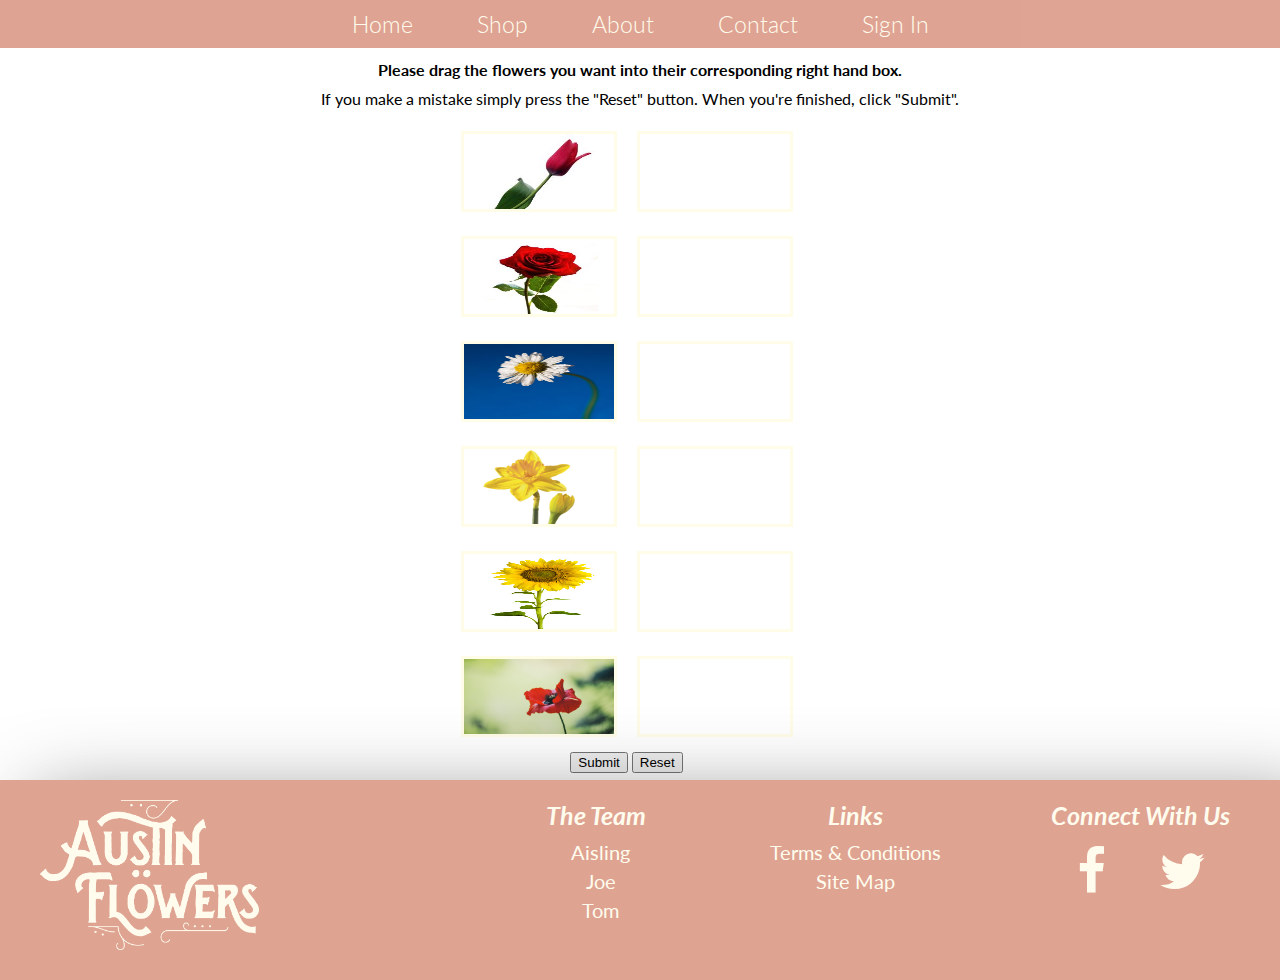
<file: customFlowerPage.html>
<!DOCTYPE HTML>
 <html>
  <head>
	<meta charset="UTF-8">
	<title>Austin Flowers | Custom</title>
		<link rel="stylesheet" href="https://maxcdn.bootstrapcdn.com/font-awesome/4.5.0/css/font-awesome.min.css">		
		<link rel="stylesheet" type="text/css" href="css/main.css">
		<link href='https://fonts.googleapis.com/css?family=Lato:700italic,700,300' rel='stylesheet' type='text/css'>
    
   <script type="text/javascript">
    function dragStart(ev) {
     ev.dataTransfer.effectAllowed='move';
     ev.dataTransfer.setData("Text", ev.target.getAttribute('id'));
     ev.dataTransfer.setDragImage(ev.target,0,0);
            
     return true;
         }
   
   
    function dragEnter(ev) {
     event.preventDefault();
     return true;
         }
         
    function dragOver(ev) {
     return false;
         }
         
    function dragDrop(ev) {
     var src = ev.dataTransfer.getData("Text");
     ev.target.appendChild(document.getElementById(src));
     ev.stopPropagation();
     return false;
         }

      </script>
  </head>
   

   	<ul class="navbar" id="navcolour">
				<li><a href='index.html'>Home</a></li>
				<div class="dropdown">
				<span><li><a id="shop" href='#'>Shop</a></li></span>
					<div class="drop-links"  id="dropcolour">
						<a href='index.html#occ'>Occasions</a>
						<a href='bouquet.html'>Bouquets</a>
						<a href='customFlowerPage.html'>Custom</a>
					</div>
				</div>
				<li><a href='index.html#about'>About</a></li>
				<li><a href='index.html#contact'>Contact</a></li>
				<li><a id="signIn" href='#'>Sign In</button></a></li>
	</ul>
		<!--W3Schools Example on Modal Boxes http://www.w3schools.com/howto/howto_css_modals.asp -->
		<div id="login" class="modal">
			<div class="formBox">
				<div id="tabBox">
					<a href="#" id="si" class="tab">Sign In</a>
					<a href="#" id="su" class="tab">Register</a>
				</div>
				<form id = "lForm" name="lForm" action="">	
					<input class = "formInput" name="email" type="email" placeholder="Email" value="">
					<input class = "formInput" name="psw" type="password" placeholder="Password" value="">
					<button onclick="validate()">Sign In</button>
				</form>

				<form id="rForm" name="rForm" action="">
					<input class = "formInput" name="fullname" type="text" placeholder="Full Name" value="">
					<textarea class = "formInput" name="address" type="textarea" rows="3" cols="10" placeholder="Delivery Address" value=""></textarea>
					<input class = "formInput" name="email" type="email" placeholder="Email" value="">
					<input class = "formInput" name="psw" type="password" placeholder="Create Password">
					<button onclick="validate2()">Register</button>
				</form>

			</div>

		</div>

	<div class="instructions">
		<p><strong>Please drag the flowers you want into their corresponding right hand box.</strong></p>

		<p> If you make a mistake simply press the "Reset" button. When you're finished, click "Submit".</p>
		
	</div>
	<div class="flowerform">
	<form>
		<table>
			<tr>
				<td><div id="dragX">
				<img src="images/flower_tulip.jpg" draggable="true"  ondragstart="return dragStart(event)" id="drag1" >
				</div>
		
				<div id="dragY" ondragenter="return dragEnter(event)" ondrop="return dragDrop(event)" ondragover="return dragOver(event)"></div></td>
			</tr>
     
			<tr>
				<td><div id="dragX">
				<img src="images/roseFlower.jpg" draggable="true"  ondragstart="return dragStart(event)" id="drag2">
				</div>
    
				<div id="dragY" ondragenter="return dragEnter(event)" ondrop="return dragDrop(event)" ondragover="return dragOver(event)"></div></td>
			</tr>
			
			<tr>
				<td><div id="dragX">
				<img src="images/daisyFlower.jpg" draggable="true"  ondragstart="return dragStart(event)" id="drag3" >
				</div>
    
				<div id="dragY" ondragenter="return dragEnter(event)" ondrop="return dragDrop(event)" ondragover="return dragOver(event)"></div></td>
			</tr>
     
			<tr>
				<td><div id="dragX">
				<img src="images/daffodilFlower.png" draggable="true"  ondragstart="return dragStart(event)" id="drag4" >
				</div>
    
				<div id="dragY" ondragenter="return dragEnter(event)" ondrop="return dragDrop(event)" ondragover="return dragOver(event)"></div></td>
			</tr>
			
			<tr>
				<td><div id="dragX">
				<img src="images/sunflowerFlower.jpg" draggable="true"  ondragstart="return dragStart(event)" id="drag5" >
				</div>
				
				<div id="dragY" ondragenter="return dragEnter(event)" ondrop="return dragDrop(event)" ondragover="return dragOver(event)"></div></td>
   
			</tr>
			
			<tr>
				<td><div id="dragX">
				<img src="images/poppyFlower.jpg" draggable="true"  ondragstart="return dragStart(event)" id="drag6" >
				</div>
    
				<div id="dragY" ondragenter="return dragEnter(event)" ondrop="return dragDrop(event)" ondragover="return dragOver(event)"></div></td>
			</tr>
			
			<tr>
			<td><input type="submit" id="submitBtn" value="Submit" />
				<input type="button" id="resetBtn" value="Reset" />
			</td>
			</tr>
		</table>
		</form>
	</div>

	<footer>
			<div id="footerPic">
					<img src="images/austin.png">
				</div>

				<div class="columns">
						<h3>Connect With Us</h3>
						<a href="https://www.facebook.com/Austin-Flowers-178449139192413/" target="_blank">
							<i class="fa fa-facebook"></i>
						</a>
						<a href="https://twitter.com/yeahhhhh_baby" target="_blank">
							<i class="fa fa-twitter"></i>
						</a>
				</div>

				<div class="columns">
					<h3> Links</h3>
					<ul>
						<li><a href="termsAndConditions.html">Terms & Conditions</a></li>
						<li><a href="#">Site Map</a></li>
					</ul>
				</div>

				<div class="columns">
					<h3> The Team</h3>
					<ul>
						<li>Aisling</li>
						<li>Joe</li>
						<li>Tom</li>
					</ul>
				</div>
		</footer>
<!--jquery and javascript links-->
<script src="https://code.jquery.com/jquery-1.10.2.min.js" type="text/javascript"></script>
<script src="main.js"></script>

</body>
</html>
</file>
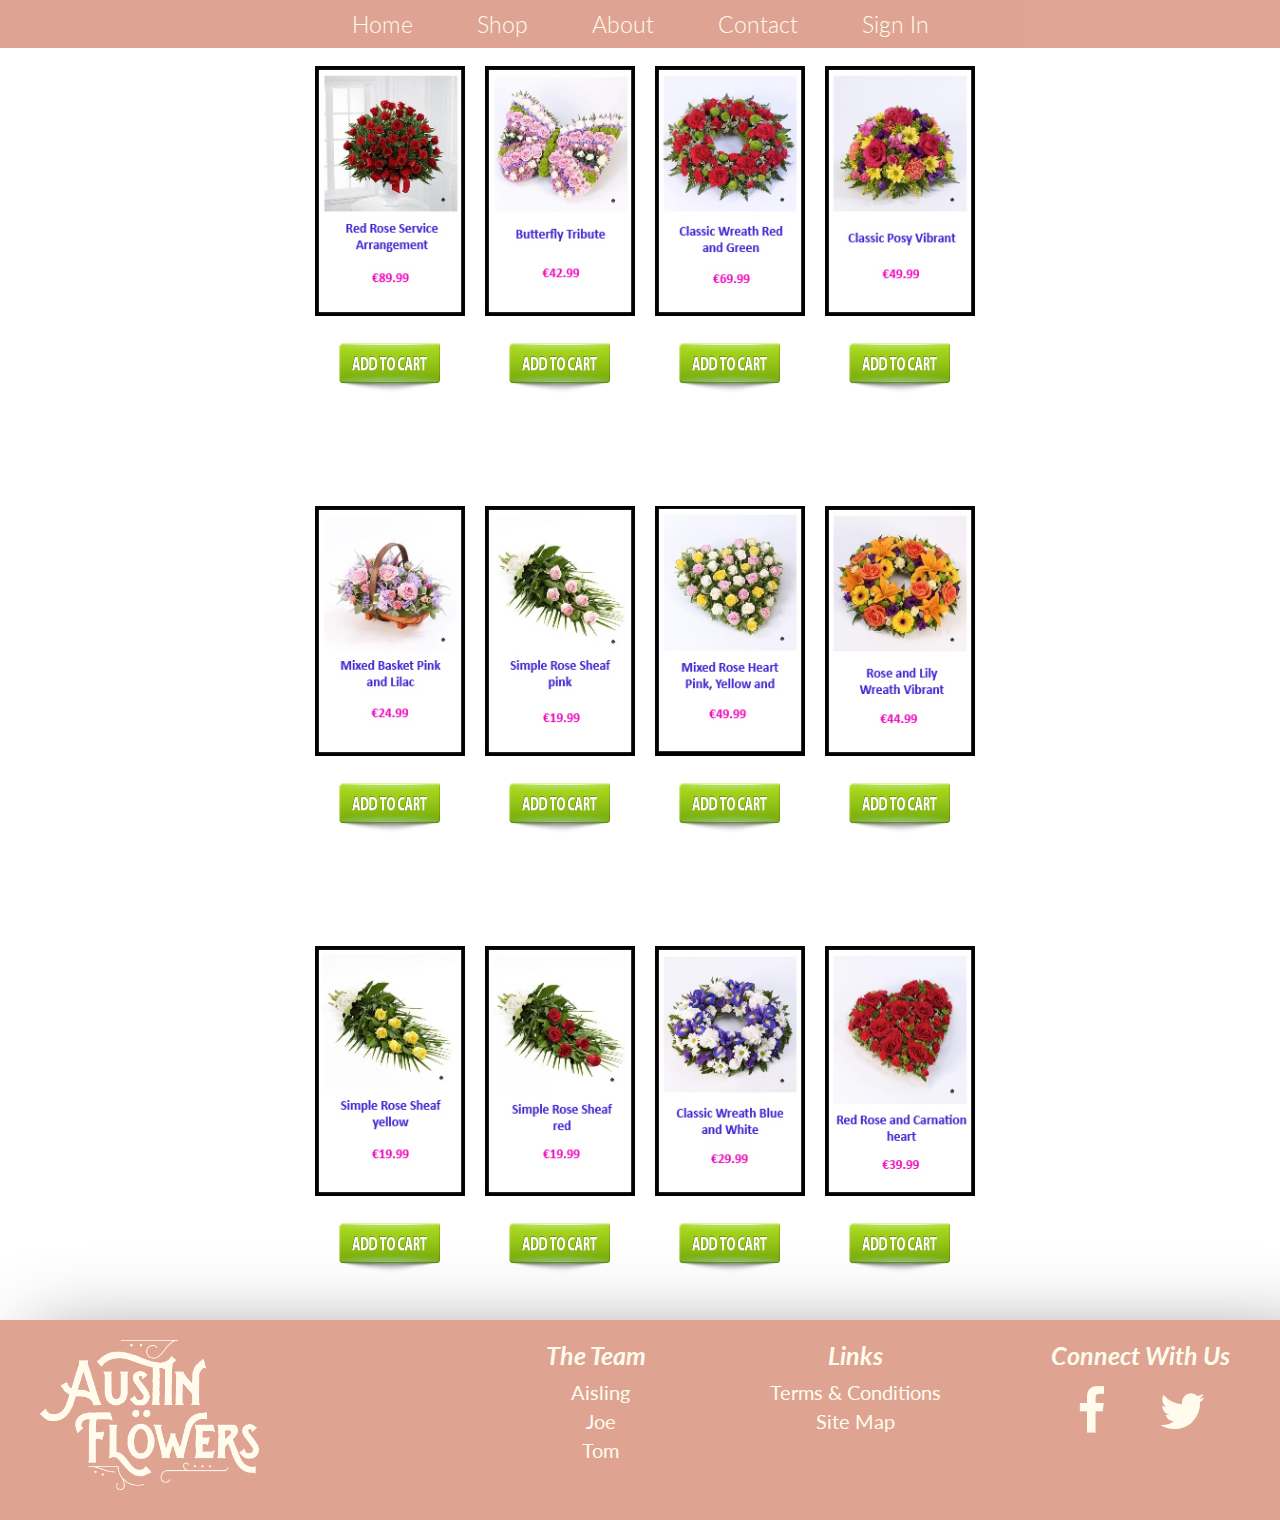
<file: funeral.html>
<!DOCTYPE html>
<html>
  <head>
    <meta charset="UTF-8">
    <title>Austin Flowers | Funeral</title>
		<link rel="stylesheet" href="https://maxcdn.bootstrapcdn.com/font-awesome/4.5.0/css/font-awesome.min.css">
		<link rel="stylesheet" type="text/css" href="css/main.css">
		<link href='https://fonts.googleapis.com/css?family=Lato:700italic,700,300' rel='stylesheet' type='text/css'>
  </head>
  
  <body>

  	<ul class="navbar" id="navcolour">
				<li><a href='index.html'>Home</a></li>
				<div class="dropdown">
				<span><li><a id="shop" href='#'>Shop</a></li></span>
					<div class="drop-links" id="dropcolour">
						<a href='index.html#occ'>Occasions</a>
						<a href='bouquet.html'>Bouquets</a>
						<a href='customFlowerPage.html'>Custom</a>
					</div>
				</div>
				<li><a href='index.html#about'>About</a></li>
				<li><a href='index.html#contact'>Contact</a></li>
				<li><a id="signIn" href='#'>Sign In</button></a></li>
		</ul>
		<!--W3Schools Example on Modal Boxes http://www.w3schools.com/howto/howto_css_modals.asp -->
		<div id="login" class="modal">
			<div class="formBox">
				<div id="tabBox">
					<a href="#" id="si" class="tab">Sign In</a>
					<a href="#" id="su" class="tab">Register</a>
				</div>
				<form id = "lForm" name="lForm" action="">	
					<input class = "formInput" name="email" type="email" placeholder="Email" value="">
					<input class = "formInput" name="psw" type="password" placeholder="Password" value="">
					<button onclick="validate()">Sign In</button>
				</form>

				<form id="rForm" name="rForm" action="">
					<input class = "formInput" name="fullname" type="text" placeholder="Full Name" value="">
					<textarea class = "formInput" name="address" type="textarea" rows="3" cols="10" placeholder="Delivery Address" value=""></textarea>
					<input class = "formInput" name="email" type="email" placeholder="Email" value="">
					<input class = "formInput" name="psw" type="password" placeholder="Create Password">
					<button onclick="validate2()">Register</button>
				</form>

			</div>

		</div>

	<div class="purchase">
	
		<ul>
			<li><img id="d1" src="images/funeralb12.jpg" width="150" height="250">
			<div class="contenthover">
				<img src="images/austinflowerslogo.png" style='border:0' height="70" width="110">
				<h3><b>Red rose service arrangement</b></h3>
				<p><a id = "readmore1" href="#" class="mybutton">Read more.....</a></p>
			</div>
			<br>
			<form target="paypal" action="https://www.paypal.com/cgi-bin/webscr" method="post">
				<input type="hidden" name="cmd" value="_s-xclick">
				<input type="hidden" name="hosted_button_id" value="TDQMCTT33ZBBJ">
				<input type="image" src="images/addtocart-green-4.png" class='btn-cart' style='border:0' alt="Smiley face" height="60" width="110">
			</form>
			</li>
			
			
			<li><img id="d2" src="images/funeralb11.jpg" alt="Smiley face" height="250" width="150">
			<div class="contenthover">
				<img src="images/austinflowerslogo.png" style='border:0' height="70" width="110">
				<h3><b>Butterfly tribute</b></h3>
				<p><a id = "readmore2" href="#" class="mybutton">Read more.....</a></p>
			</div>
			<br>
			<form target="paypal" action="https://www.paypal.com/cgi-bin/webscr" method="post">
				<input type="hidden" name="cmd" value="_s-xclick">
				<input type="hidden" name="hosted_button_id" value="FLW3F6FBYHX72">
				<input type="image" src="images/addtocart-green-4.png" class='btn-cart' style='border:0' alt="Smiley face" height="60" width="110">
			</form>
			</li>
			
			
			<li><img id="d3" src="images/funeralb10.jpg" width="150" height="250">
			<div class="contenthover">
				<img src="images/austinflowerslogo.png" style='border:0' height="70" width="110">
				<h3><b>Classic wreath red and green</b></h3>
				<p><a id = "readmore3" href="#" class="mybutton">Read more.....</a></p>
			</div>
			<br>
			<form target="paypal" action="https://www.paypal.com/cgi-bin/webscr" method="post">
				<input type="hidden" name="cmd" value="_s-xclick">
				<input type="hidden" name="hosted_button_id" value="B34MGZWMWVA22">
				<input type="image" src="images/addtocart-green-4.png" class='btn-cart' style='border:0' alt="Smiley face" height="60" width="110">
			</form>
			</li>
			
			
			<li><img id="d4" src="images/funeralb9.jpg" alt="Smiley face" height="250" width="150">
			<div class="contenthover">
				<img src="images/austinflowerslogo.png" style='border:0' height="70" width="110">
				<h3><b>Classic posy vibrant</b></h3>
				<p><a id = "readmore4" href="#" class="mybutton">Read more.....</a></p>
			</div>
			<br>
			<form target="paypal" action="https://www.paypal.com/cgi-bin/webscr" method="post">
				<input type="hidden" name="cmd" value="_s-xclick">
				<input type="hidden" name="hosted_button_id" value="BSEHC5Q5ATFRL">
				<input type="image" src="images/addtocart-green-4.png" class='btn-cart' style='border:0' alt="Smiley face" height="60" width="110">
			</form>
			</li>
		</ul>
	</div>	
	
	<!--Pop up for individual flowers-->
	<div id="words1" class="modal">
		<a class="close" href="#">Close</a>
		<img class="inset" src="images/big1.jpg">
	
		<h2>Red rose service arrangement</h2>
		<p><i>
			Brilliant red roses are elegantly displayed in a 
			white plastic urn and accented with lush greens and 
			red satin ribbon to create a beautiful tribute to 
			be displayed at the service
		</i></p>
		
		<p>Price: €89.99</p>
		<div class="line">	
			<form target="paypal" action="https://www.paypal.com/cgi-bin/webscr" method="post">
				<input type="hidden" name="cmd" value="_s-xclick">
				<input type="hidden" name="hosted_button_id" value="TDQMCTT33ZBBJ">
				<input type="image" src="images/addtocart-green-4.png" ;style='border:0' "float:left;" alt="Smiley face" height="60" width="110">
			</form>
		</div>
	</div>
	
	<div id="words2" class="modal">
		<a class="close" href="#">Close</a>
		<img class="inset" src="images/big2.jpg">
	
		<h2>Butterfly tribute</h2>
		<p><i>
			An array of pinks, lilacs, lime green and white make up this beautiful 
			butterfly-shaped floral tribute. The display features spray chrysanthemums, 
			pink and white roses, blue eryngium, lilac statice and lime green spray 
			chrysanthemums.

		</i></p>
		
		<p>Price: €42.99</p>
		<div class="line">	
			<form target="paypal" action="https://www.paypal.com/cgi-bin/webscr" method="post">
				<input type="hidden" name="cmd" value="_s-xclick">
				<input type="hidden" name="hosted_button_id" value="FLW3F6FBYHX72">
				<input type="image" src="images/addtocart-green-4.png" ;style='border:0' "float:left;" alt="Smiley face" height="60" width="110">
			</form>
		</div>
		
	</div>
	
	<div id="words3" class="modal">
		<a class="close" href="#">Close</a>
		<img class="inset" src="images/big8.jpg">
	
		<h2>Classic wreath red and green</h2>
		<p><i>
			A classic selection of flowers including carnations and 
			spray chrysanthemums in reds and greens are nestled into 
			this traditional circular wreath.
		</i></p>
		
		<p>Price: €69.99</p>
		<div class="line">	
			<form target="paypal" action="https://www.paypal.com/cgi-bin/webscr" method="post">
				<input type="hidden" name="cmd" value="_s-xclick">
				<input type="hidden" name="hosted_button_id" value="B34MGZWMWVA22">
				<input type="image" src="images/addtocart-green-4.png" ;style='border:0' "float:left;" alt="Smiley face" height="60" width="110">
			</form>
		</div>
		
	</div>
	
	<div id="words4" class="modal">
		<a class="close" href="#">Close</a>
		<img class="inset" src="images/big4.jpg">
	
		<h2>Classic posy vibrant</h2>
		<p><i>
			A classic selection in vibrant shades including 
			large-headed roses, freesias, lisianthus and 
			spray chrysanthemums presented in a posy design.
		</i></p>
		
		<p>Price: €49.99</p>
		<div class="line">	
			<form target="paypal" action="https://www.paypal.com/cgi-bin/webscr" method="post">
				<input type="hidden" name="cmd" value="_s-xclick">
				<input type="hidden" name="hosted_button_id" value="BSEHC5Q5ATFRL">
				<input type="image" src="images/addtocart-green-4.png" ;style='border:0' "float:left;" alt="Smiley face" height="60" width="110">
			</form>
		</div>
		
	</div>
		
		
	<div class="purchase">
		<ul>
			<li><img id="d5" src="images/funeralb8.jpg" width="150" height="250">
			<div class="contenthover">
				<img src="images/austinflowerslogo.png" style='border:0' height="70" width="110">
				<h3><b>Mixed basket pink and lilac</b></h3>
				<p><a id = "readmore5" href="#" class="mybutton">Read more.....</a></p>
			</div>
			<br>
			<form target="paypal" action="https://www.paypal.com/cgi-bin/webscr" method="post">
				<input type="hidden" name="cmd" value="_s-xclick">
				<input type="hidden" name="hosted_button_id" value="9Q3MSGARRZGN6">
				<input type="image" src="images/addtocart-green-4.png" class='btn-cart' style='border:0' alt="Smiley face" height="60" width="110">
			</form>
			</li>

			
			<li><img id="d6" src="images/funeralb7.jpg" alt="Smiley face" height="250" width="150">
			<div class="contenthover">
				<img src="images/austinflowerslogo.png" style='border:0' height="70" width="110">
				<h3><b>Simple rose sheaf pink</b></h3>
				<p><a id = "readmore6" href="#" class="mybutton">Read more.....</a></p>
			</div>
			<br>
			<form target="paypal" action="https://www.paypal.com/cgi-bin/webscr" method="post">
				<input type="hidden" name="cmd" value="_s-xclick">
				<input type="hidden" name="hosted_button_id" value="HZ8P9C9NFWLSN">
				<input type="image" src="images/addtocart-green-4.png" class='btn-cart' style='border:0' alt="Smiley face" height="60" width="110">
			</form>
			</li>
			
			
			<li><img id="d7" src="images/funeralb6.jpg" width="150" height="250">
			<div class="contenthover">
				<img src="images/austinflowerslogo.png" style='border:0' height="70" width="110">
				<h3><b>Mixed rose heart pink and yellow</b></h3>
				<p><a id = "readmore7" href="#" class="mybutton">Read more.....</a></p>
			</div>
			<br>
			<form target="paypal" action="https://www.paypal.com/cgi-bin/webscr" method="post">
				<input type="hidden" name="cmd" value="_s-xclick">
				<input type="hidden" name="hosted_button_id" value="E3ZEALF9UCNXL">
				<input type="image" src="images/addtocart-green-4.png" class='btn-cart' style='border:0' alt="Smiley face" height="60" width="110">
			</form>
			</li>

						
			<li><img id="d8" src="images/funeralb5.jpg" alt="Smiley face" height="250" width="150">
			<div class="contenthover">
				<img src="images/austinflowerslogo.png" style='border:0' height="70" width="110">
				<h3><b>Rose and lily wreath vibrant</b></h3>
				<p><a id = "readmore8" href="#" class="mybutton">Read more.....</a></p>
			</div>
			<br>
			<form target="paypal" action="https://www.paypal.com/cgi-bin/webscr" method="post">
				<input type="hidden" name="cmd" value="_s-xclick">
				<input type="hidden" name="hosted_button_id" value="U69PLDQYJHVT4">
				<input type="image" src="images/addtocart-green-4.png" class='btn-cart' style='border:0' alt="Smiley face" height="60" width="110">
			</form>
			</li>
		</ul>
	</div>	
	
	<!--Pop up for individual flowers-->
	<div id="words5" class="modal">
		<a class="close" href="#">Close</a>
		<img class="inset" src="images/big3.jpg">
	
		<h2>Mixed basket pink and lilac</h2>
		<p><i>
			A traditional trug basket filled with roses, 
			veronica, statice and scented freesias in 
			pinks and lilacs.
		</i></p>
		
		<p>Price: €24.99</p>
		<div class="line">	
			<form target="paypal" action="https://www.paypal.com/cgi-bin/webscr" method="post">
				<input type="hidden" name="cmd" value="_s-xclick">
				<input type="hidden" name="hosted_button_id" value="9Q3MSGARRZGN6">
				<input type="image" src="images/addtocart-green-4.png" ;style='border:0' "float:left;" alt="Smiley face" height="60" width="110">
			</form>
		</div>
		
	</div>
	
	<div id="words6" class="modal">
		<a class="close" href="#">Close</a>
		<img class="inset" src="images/big12.jpg">
	
		<h2>Simple rose sheaf pink</h2>
		<p><i>
			6 large-headed pink roses are presented with aralia 
			leaves, French ruscus and eucalyptus to create this 
			simple, classic rose sheaf.
		</i></p>
		
		<p>Price: €19.99</p>
		<div class="line">	
			<form target="paypal" action="https://www.paypal.com/cgi-bin/webscr" method="post">
				<input type="hidden" name="cmd" value="_s-xclick">
				<input type="hidden" name="hosted_button_id" value="HZ8P9C9NFWLSN">
				<input type="image" src="images/addtocart-green-4.png" ;style='border:0' "float:left;" alt="Smiley face" height="60" width="110">
			</form>
		</div>
		
	</div>
	
	<div id="words7" class="modal">
		<a class="close" href="#">Close</a>
		<img class="inset" src="images/big6.jpg">
	
		<h2>Mixed rose heart pink and yellow</h2>
		<p><i>
			Large-headed roses in pink, yellow and cream and short-Stem 
			roses in white are nestled into an solid heart shape amongst 
			asparagus fern and pittosporum.
		</i></p>
		
		<p>Price: €49.99</p>
		<div class="line">	
			<form target="paypal" action="https://www.paypal.com/cgi-bin/webscr" method="post">
				<input type="hidden" name="cmd" value="_s-xclick">
				<input type="hidden" name="hosted_button_id" value="E3ZEALF9UCNXL">
				<input type="image" src="images/addtocart-green-4.png" ;style='border:0' "float:left;" alt="Smiley face" height="60" width="110">
			</form>
		</div>
		
	</div>
	
	<div id="words8" class="modal">
		<a class="close" href="#">Close</a>
		<img class="inset" src="images/big9.jpg">
	
		<h2>Rose and lily wreath vibrant</h2>
		<p><i>
			Lily and large-headed roses in orange are nestled amongst 
			yellow germini, green spray chrysanthemums and purple 
			lisianthus in this vibrant circular wreath.
		</i></p>
		
		<p>Price: €44.99</p>
		<div class="line">	
			<form target="paypal" action="https://www.paypal.com/cgi-bin/webscr" method="post">
				<input type="hidden" name="cmd" value="_s-xclick">
				<input type="hidden" name="hosted_button_id" value="U69PLDQYJHVT4">
				<input type="image" src="images/addtocart-green-4.png" ;style='border:0' "float:left;" alt="Smiley face" height="60" width="110">
			</form>
		</div>
		
	</div>
	
	<div class="purchase">
		<ul>
			<li><img id="d9" src="images/funeralb4.jpg" width="150" height="250">
			<div class="contenthover">
				<img src="images/austinflowerslogo.png" style='border:0' height="70" width="110">
				<h3><b>Simple rose sheaf yellow</b></h3>
				<p><a id = "readmore9" href="#" class="mybutton">Read more.....</a></p>
			</div>
			<br>
			<form target="paypal" action="https://www.paypal.com/cgi-bin/webscr" method="post">
				<input type="hidden" name="cmd" value="_s-xclick">
				<input type="hidden" name="hosted_button_id" value="B549RU9C3DJF6">
				<input type="image" src="images/addtocart-green-4.png" class='btn-cart' style='border:0' alt="Smiley face" height="60" width="110">
			</form>
			</li>
	
						
			<li><img id="d10" src="images/funeralb3.jpg" alt="Smiley face" height="250" width="150">
			<div class="contenthover">
				<img src="images/austinflowerslogo.png" style='border:0' height="70" width="110">
				<h3><b>Simple rose sheaf red</b></h3>
				<p><a id = "readmore10" href="#" class="mybutton">Read more.....</a></p>
			</div>
			<br>
			<form target="paypal" action="https://www.paypal.com/cgi-bin/webscr" method="post">
				<input type="hidden" name="cmd" value="_s-xclick">
				<input type="hidden" name="hosted_button_id" value="5NKTCKWNKQH8S">
				<input type="image" src="images/addtocart-green-4.png" class='btn-cart' style='border:0' alt="Smiley face" height="60" width="110">
			</form>
			</li>
			
			
			<li><img id="d11" src="images/funeralb2.jpg" width="150" height="250">
			<div class="contenthover">
				<img src="images/austinflowerslogo.png" style='border:0' height="70" width="110">
				<h3><b>Classic wreath blue and white</b></h3>
				<p><a id = "readmore11" href="#" class="mybutton">Read more.....</a></p>
			</div>
			<br>
			<form target="paypal" action="https://www.paypal.com/cgi-bin/webscr" method="post">
				<input type="hidden" name="cmd" value="_s-xclick">
				<input type="hidden" name="hosted_button_id" value="GD3MKCQVDV52N">
				<input type="image" src="images/addtocart-green-4.png" class='btn-cart' style='border:0' alt="Smiley face" height="60" width="110">
			</form>
			</li>

						
			<li><img id="d12" src="images/funeralb1.jpg" alt="Smiley face" height="250" width="150">
			<div class="contenthover">
				<img src="images/austinflowerslogo.png" style='border:0' height="70" width="110">
				<h3><b>Red rose and cornation heart</b></h3>
				<p><a id = "readmore12" href="#" class="mybutton">Read more.....</a></p>
			</div>
			<br>
			<form target="paypal" action="https://www.paypal.com/cgi-bin/webscr" method="post">
				<input type="hidden" name="cmd" value="_s-xclick">
				<input type="hidden" name="hosted_button_id" value="C2AND5MY9A2FJ">
				<input type="image" src="images/addtocart-green-4.png" class='btn-cart' style='border:0' alt="Smiley face" height="60" width="110">
			</form>
			</li>
		</ul>
	</div>
	
	<!--Pop up for individual flowers-->
	<div id="words9" class="modal">
		<a class="close" href="#">Close</a>
		<img class="inset" src="images/big10.jpg">
	
		<h2>Simple rose sheaf yellow</h2>
		<p><i>
			6 large-headed yellow roses are presented with aralia leaves, 
			French ruscus and eucalyptus to create this simple, classic 
			rose sheaf.
		</i></p>
		
		<p>Price: €19.99</p>
		<div class="line">	
			<form target="paypal" action="https://www.paypal.com/cgi-bin/webscr" method="post">
				<input type="hidden" name="cmd" value="_s-xclick">
				<input type="hidden" name="hosted_button_id" value="B549RU9C3DJF6">
				<input type="image" src="images/addtocart-green-4.png" ;style='border:0' "float:left;" alt="Smiley face" height="60" width="110">
			</form>
		</div>
		
	</div>
	
	<div id="words10" class="modal">
		<a class="close" href="#">Close</a>
		<img class="inset" src="images/big11.jpg">
	
		<h2>Simple rose sheaf red</h2>
		<p><i>
			6 large-headed red roses are presented with aralia leaves, 
			French ruscus and eucalyptus to create this simple, classic 
			rose sheaf.
		</i></p>
		
		<p>Price: €19.99</p>
		<div class="line">	
			<form target="paypal" action="https://www.paypal.com/cgi-bin/webscr" method="post">
				<input type="hidden" name="cmd" value="_s-xclick">
				<input type="hidden" name="hosted_button_id" value="5NKTCKWNKQH8S">
				<input type="image" src="images/addtocart-green-4.png" ;style='border:0' "float:left;" alt="Smiley face" height="60" width="110">
			</form>
		</div>
		
	</div>
	
	<div id="words11" class="modal">
		<a class="close" href="#">Close</a>
		<img class="inset" src="images/big7.jpg">
	
		<h2>Classic wreath blue and white</h2>
		<p><i>
			A classic selection of flowers including irises, carnations 
			and spray chrysanthemums in blues and whites are nestled into 
			this traditional circular wreath.
		</i></p>
		
		<p>Price: €29.99</p>
		<div class="line">	
			<form target="paypal" action="https://www.paypal.com/cgi-bin/webscr" method="post">
				<input type="hidden" name="cmd" value="_s-xclick">
				<input type="hidden" name="hosted_button_id" value="GD3MKCQVDV52N">
				<input type="image" src="images/addtocart-green-4.png" ;style='border:0' "float:left;" alt="Smiley face" height="60" width="110">
			</form>
		</div>
		
	</div>
	
	<div id="words12" class="modal">
		<a class="close" href="#">Close</a>
		<img class="inset" src="images/big5.jpg">
	
		<h2>Red rose and cornation heart</h2>
		<p><i>
			A traditional heart-shaped design including 
			roses and spray carnations in rich red 
			complemented by choice foliage.
		</i></p>
		
		<p>Price: €39.99</p>
		<div class="line">	
			<form target="paypal" action="https://www.paypal.com/cgi-bin/webscr" method="post">
				<input type="hidden" name="cmd" value="_s-xclick">
				<input type="hidden" name="hosted_button_id" value="C2AND5MY9A2FJ">
				<input type="image" src="images/addtocart-green-4.png" ;style='border:0' "float:left;" alt="Smiley face" height="60" width="110">
			</form>
		</div>
		
	</div>

	<footer>
			<div id="footerPic">
					<img src="images/austin.png">
				</div>

				<div class="columns">
						<h3>Connect With Us</h3>
						<a href="https://www.facebook.com/Austin-Flowers-178449139192413/" target="_blank">
							<i class="fa fa-facebook"></i>
						</a>
						<a href="https://twitter.com/yeahhhhh_baby" target="_blank">
							<i class="fa fa-twitter"></i>
						</a>
				</div>

				<div class="columns">
					<h3> Links</h3>
					<ul>
						<li><a href="termsAndConditions.html">Terms & Conditions</a></li>
						<li><a href="#">Site Map</a></li>
					</ul>
				</div>

				<div class="columns">
					<h3> The Team</h3>
					<ul>
						<li>Aisling</li>
						<li>Joe</li>
						<li>Tom</li>
					</ul>
				</div>
		</footer>

	<!--jquery and javascript links-->
<script src="https://code.jquery.com/jquery-1.10.2.min.js" type="text/javascript"></script>
<script src="main.js"></script>
<script src="jquery.contenthover.js"></script> 
	
	<!--javascript for content hover jquery (would not work in js file)-->
	<script>
		$('#d1').contenthover({
			overlay_background:'#000',
			overlay_opacity:0.8
		});

		$('#d2').contenthover({
			overlay_background:'#000',
			overlay_opacity:0.8
		});

		$('#d3').contenthover({
			overlay_background:'#000',
			overlay_opacity:0.8
		});

		$('#d4').contenthover({
			overlay_background:'#000',
			overlay_opacity:0.8
		});

		$('#d5').contenthover({
			overlay_background:'#000',
			overlay_opacity:0.8
		});

		$('#d6').contenthover({
			overlay_background:'#000',
			overlay_opacity:0.8
		});

		$('#d7').contenthover({
			overlay_background:'#000',
			overlay_opacity:0.8
		});

		$('#d8').contenthover({
			overlay_background:'#000',
			overlay_opacity:0.8
		});

		$('#d9').contenthover({
			overlay_background:'#000',
			overlay_opacity:0.8
		});

		$('#d10').contenthover({
			overlay_background:'#000',
			overlay_opacity:0.8
		});

		$('#d11').contenthover({
			overlay_background:'#000',
			overlay_opacity:0.8
		});

		$('#d12').contenthover({
			overlay_background:'#000',
			overlay_opacity:0.8
		});
		
		//javascript for individual flower popups (would not work in js file)
		$('#readmore1').click(function(){
			$('#words1').fadeIn();
		});
		
		$('#readmore2').click(function(){
			$('#words2').fadeIn();
		});
		
		$('#readmore3').click(function(){
			$('#words3').fadeIn();
		});
		
		$('#readmore4').click(function(){
			$('#words4').fadeIn();
		});
		
		$('#readmore5').click(function(){
			$('#words5').fadeIn();
		});
		
		$('#readmore6').click(function(){
			$('#words6').fadeIn();
		});
		
		$('#readmore7').click(function(){
			$('#words7').fadeIn();
		});
		
		$('#readmore8').click(function(){
			$('#words8').fadeIn();
		});
		
		$('#readmore9').click(function(){
			$('#words9').fadeIn();
		});
		
		$('#readmore10').click(function(){
			$('#words10').fadeIn();
		});
		
		$('#readmore11').click(function(){
			$('#words11').fadeIn();
		});
		
		$('#readmore12').click(function(){
			$('#words12').fadeIn();
		});
		
		//close pop ups
		$( ".close" ).click(function() {
       		$('.modal').hide();
    	});
	</script>
  </body>
</html>
</file>
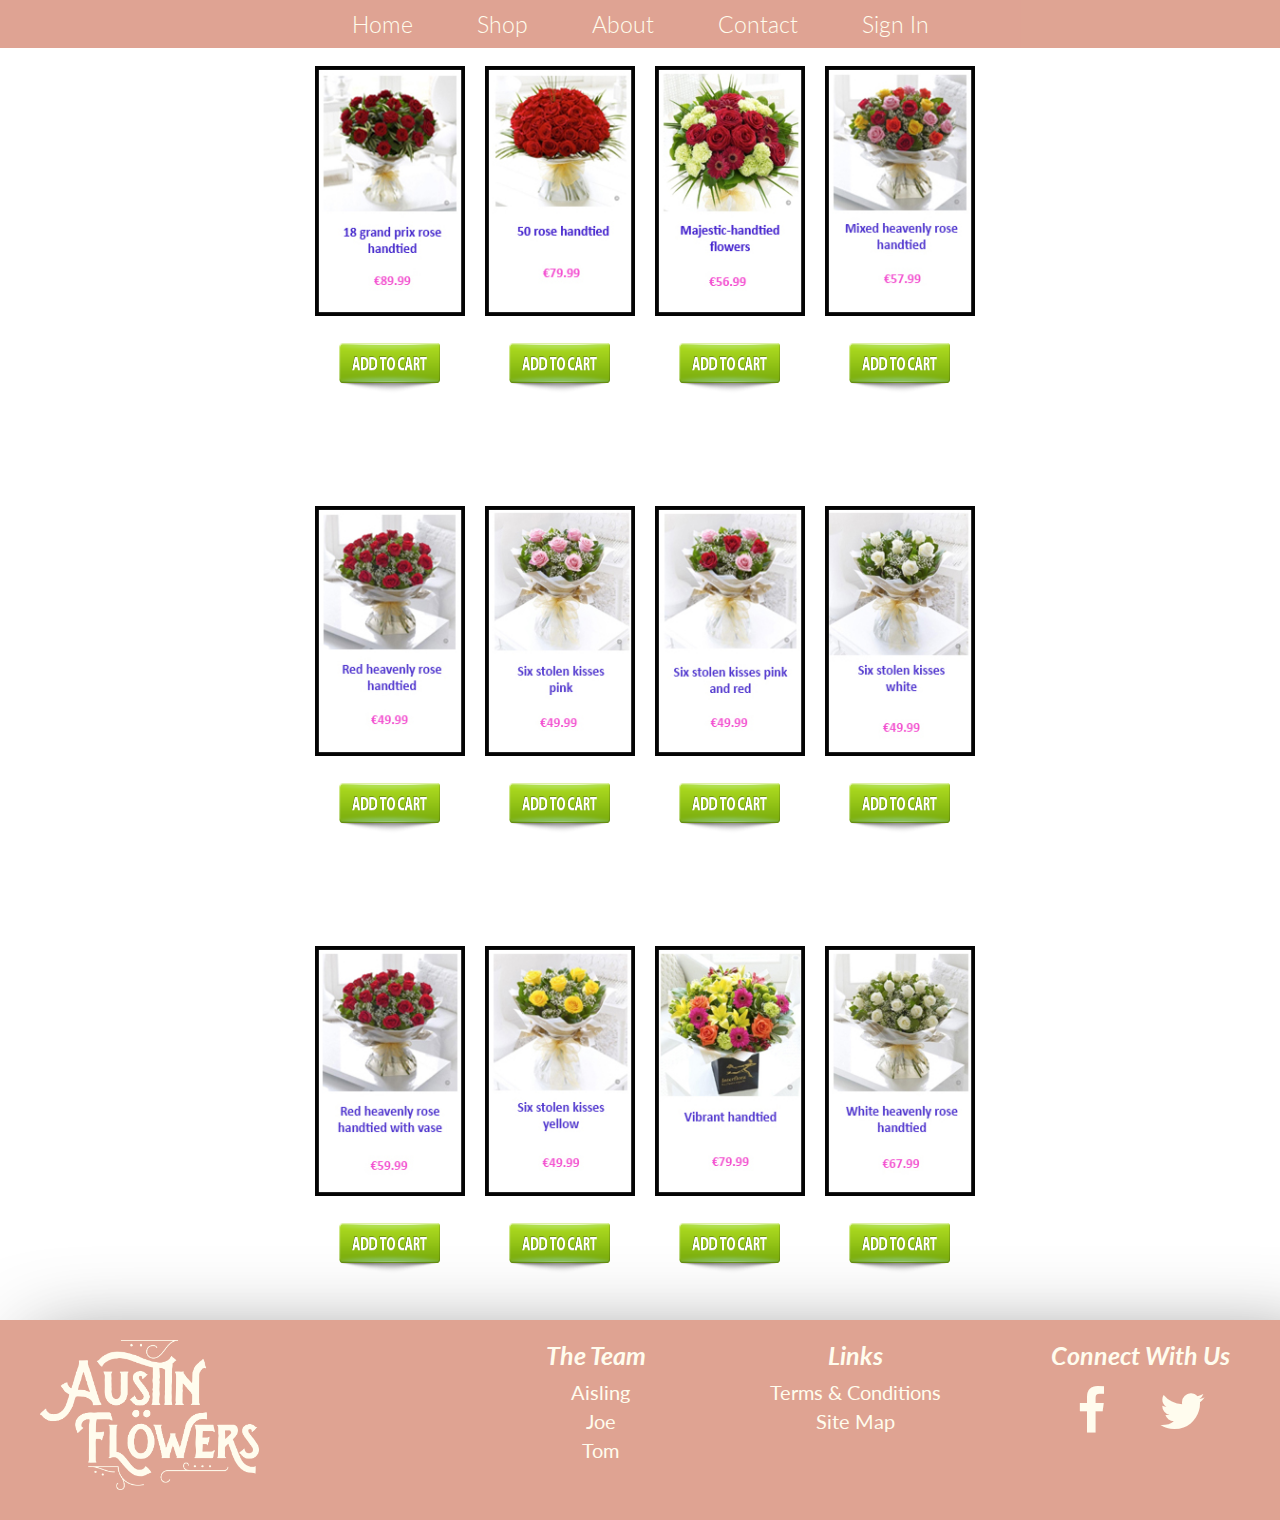
<file: html/anniversary.html>
<!DOCTYPE html>
<html>
  <head>
  
    <meta charset="UTF-8">
    <title>Austin Flowers | Anniversary</title>
	
	<link rel="stylesheet" type="text/css" href="../css/main.css">
	<link href='https://fonts.googleapis.com/css?family=Lato:700italic,700,300' rel='stylesheet' type='text/css'>
	<link rel="stylesheet" href="https://maxcdn.bootstrapcdn.com/font-awesome/4.5.0/css/font-awesome.min.css">
	
	
  </head>
  
  <body>
  	<ul class="navbar" id="navcolour">
				<li><a href='index.html'>Home</a></li>
				<div class="dropdown">
				<span><li><a id="shop" href='#'>Shop</a></li></span>
					<div class="drop-links" id="dropcolour">
						<a href='index.html#occ'>Occasions</a>
						<a href='bouquet.html'>Bouquets</a>
						<a href='customFlowerPage.html'>Custom</a>
					</div>
				</div>
				<li><a href='index.html#about'>About</a></li>
				<li><a href='index.html#contact'>Contact</a></li>
				<li><a id="signIn" href='#'>Sign In</button></a></li>
		</ul>
		<!--W3Schools Example on Modal Boxes http://www.w3schools.com/howto/howto_css_modals.asp -->
		<div id="login" class="modal">
			<div class="formBox">
				<div id="tabBox">
					<a href="#" id="si" class="tab">Sign In</a>
					<a href="#" id="su" class="tab">Register</a>
				</div>
				<form id = "lForm" name="lForm" action="">	
					<input class = "formInput" name="email" type="email" placeholder="Email" value="">
					<input class = "formInput" name="psw" type="password" placeholder="Password" value="">
					<button onclick="validate()">Sign In</button>
				</form>

				<form id="rForm" name="rForm" action="">
					<input class = "formInput" name="fullname" type="text" placeholder="Full Name" value="">
					<textarea class = "formInput" name="address" type="textarea" rows="3" cols="10" placeholder="Delivery Address" value=""></textarea>
					<input class = "formInput" name="email" type="email" placeholder="Email" value="">
					<input class = "formInput" name="psw" type="password" placeholder="Create Password">
					<button onclick="validate2()">Register</button>
				</form>

			</div>

		</div>

  
	<div class="purchase">
	
		<ul>
			<li><img id="d11" src="../images/flow1.jpg" width="150" height="250">
			<div class="contenthover">
				<img src="../images/austinflowerslogo.png" style='border:0' height="70" width="110">
				<h3><b>18 grand prix rose handtied</b></h3>
				<p><a id = "readmore1" href="#" class="mybutton">Read more.....</a></p>
			</div>
			<br>
			<form target="paypal" action="https://www.paypal.com/cgi-bin/webscr" method="post">
				<input type="hidden" name="cmd" value="_s-xclick">
				<input type="hidden" name="hosted_button_id" value="GM9THPLMWCJL8">
				<input type="image" src="../images/addtocart-green-4.png" class='btn-cart' style='border:0' alt="Smiley face" height="60" width="110">
			</li>
			
			
			<li><img id="d12" src="../images/flow2.jpg" alt="Smiley face" height="250" width="150">
			<div class="contenthover">
				<img src="../images/austinflowerslogo.png" style='border:0' height="70" width="110">
				<h3><b>50 rose handtied</b></h3>
				<p><a id = "readmore2" href="#" class="mybutton">Read more.....</a></p>
			</div>
			<br>
			<form target="paypal" action="https://www.paypal.com/cgi-bin/webscr" method="post">
				<input type="hidden" name="cmd" value="_s-xclick">
				<input type="hidden" name="hosted_button_id" value="ALVDWXTNZZTBW">
				<input type="image" src="../images/addtocart-green-4.png" class='btn-cart' style='border:0' alt="Smiley face" height="60" width="110">
			</form>
			</li>
			
			
			<li><img id="d13" src="../images/flow3.jpg" width="150" height="250">
			<div class="contenthover">
				<img src="../images/austinflowerslogo.png" style='border:0' height="70" width="110">
				<h3><b>Majestic handtied flowers</b></h3>
				<p><a id = "readmore3" href="#" class="mybutton">Read more.....</a></p>
			</div>
			<br>
			<form target="paypal" action="https://www.paypal.com/cgi-bin/webscr" method="post">
				<input type="hidden" name="cmd" value="_s-xclick">
				<input type="hidden" name="hosted_button_id" value="BY49SUW9ZY5H4">
				<input type="image" src="../images/addtocart-green-4.png" class='btn-cart' style='border:0' alt="Smiley face" height="60" width="110">
			</form>
			</li>
			
			
			<li><img id="d14" src="../images/flow4.jpg" alt="Smiley face" height="250" width="150">
			<div class="contenthover">
				<img src="../images/austinflowerslogo.png" style='border:0' height="70" width="110">
				<h3><b>Mixed heavenly rose handtied</b></h3>
				<p><a id = "readmore4" href="#" class="mybutton">Read more.....</a></p>
			</div>
			<br>
			<form target="paypal" action="https://www.paypal.com/cgi-bin/webscr" method="post">
				<input type="hidden" name="cmd" value="_s-xclick">
				<input type="hidden" name="hosted_button_id" value="RJS4GC3Q6VM8S">
				<input type="image" src="../images/addtocart-green-4.png" class='btn-cart' style='border:0' alt="Smiley face" height="60" width="110">
			</form>
			</li>
		</ul>
	</div>
	
	<!--Pop up for individual flowers-->
	<div id="words1" class="modal">
		<a class="close" href="#">Close</a>
		<img class="inset" src="../images/ann5.jpg">
	
		<h2>18 grand prix rose handtied</h2>
		<p><i>
			These Grand Prix roses are the ultimate in quality and style 
			with their velvety petals, long, elegant stems and the deepest, 
			dramatic shade of red. This is a statement bouquet – the perfect 
			choice if you’re keen to make a lasting impression.
		</i></p>
		
		<p>Price: €89.99</p>
		<div class="line">	
			<form target="paypal" action="https://www.paypal.com/cgi-bin/webscr" method="post">
				<input type="hidden" name="cmd" value="_s-xclick">
				<input type="hidden" name="hosted_button_id" value="GM9THPLMWCJL8">
				<input type="image" src="../images/addtocart-green-4.png" ;style='border:0' "float:left;" alt="Smiley face" height="60" width="110">
			</form>
		</div>
	</div>
	
	<div id="words2" class="modal">
		<a class="close" href="#">Close</a>
		<img class="inset" src="../images/ann7.jpg">
	
		<h2>50 rose handtied</h2>
		<p><i>
			These fifty irresistible large-headed red Roses are the 
			absolute essence of a grand romantic gesture.  Arranged 
			by hand and finished with sumptuous gift wrapping and 
			luxurious organza ribbon, this exquisite display is the 
			perfect way to send your love to someone special.
		</i></p>
		<p>Price: €79.99</p>
		<div class="line">	
			<form target="paypal" action="https://www.paypal.com/cgi-bin/webscr" method="post">
				<input type="hidden" name="cmd" value="_s-xclick">
				<input type="hidden" name="hosted_button_id" value="ALVDWXTNZZTBW">
				<input type="image" src="../images/addtocart-green-4.png" ;style='border:0' "float:left;" alt="Smiley face" height="60" width="110"/>
			</form>
		</div>
	</div>
	
	<div id="words3" class="modal">
		<a class="close" href="#">Close</a>
		<img class="inset" src="../images/ann9.jpg">
	
		<h2>Majestic handtied flowers</h2>
		<p><i>
			This is an exquisite bouquet that is guaranteed to make 
			someone feel very special. We’ve chosen the finest large-headed 
			Grand Prix roses to take centre stage and set them against deep 
			red germinis and fresh green carnations to create a breathtaking gift.
		</i></p>
		
		<p>Price: €56.99</p>
		<div class="line">	
			<form target="paypal" action="https://www.paypal.com/cgi-bin/webscr" method="post">
				<input type="hidden" name="cmd" value="_s-xclick">
				<input type="hidden" name="hosted_button_id" value="BY49SUW9ZY5H4">
				<input type="image" src="../images/addtocart-green-4.png" ;style='border:0' "float:left;" alt="Smiley face" height="60" width="110">
			</form>
		</div>
	</div>
	
	<div id="words4" class="modal">
		<a class="close" href="#">Close</a>
		<img class="inset" src="../images/ann8.jpg">
	
		<h2>Mixed heavenly rose handtied</h2>
		<p><i>
			Sending a a bouquet of beautiful roses says it all. 
			And you can relax in the knowledge that your Interflora 
			florist will select the finest, large-headed mixed roses to 
			create a hand-tied bouquet guaranteed to take their breath away. 
		</i></p>
		
		<p>Price: €57.99</p>
		<div class="line">	
			<form target="paypal" action="https://www.paypal.com/cgi-bin/webscr" method="post">
				<input type="hidden" name="cmd" value="_s-xclick">
				<input type="hidden" name="hosted_button_id" value="RJS4GC3Q6VM8S">
				<input type="image" src="../images/addtocart-green-4.png" ;style='border:0' "float:left;" alt="Smiley face" height="60" width="110">
			</form>
		</div>
	</div>
	
	<div class="purchase">
		<ul>
			<li><img id="d15" src="../images/flow5.jpg" width="150" height="250">
			<div class="contenthover">
				<img src="../images/austinflowerslogo.png" style='border:0' height="70" width="110">
				<h3><b>Red heavenly rose handtied</b></h3>
				<p><a id = "readmore5" href="#" class="mybutton">Read more.....</a></p>
			</div>
			<br>
			<form target="paypal" action="https://www.paypal.com/cgi-bin/webscr" method="post">
				<input type="hidden" name="cmd" value="_s-xclick">
				<input type="hidden" name="hosted_button_id" value="8YF966Z9YPNX4">
				<input type="image" src="../images/addtocart-green-4.png" class='btn-cart' style='border:0' alt="Smiley face" height="60" width="110">
			</form>
			</li>
			
			
			<li><img id="d16" src="../images/flow6.jpg" alt="Smiley face" height="250" width="150">
			<div class="contenthover">
				<img src="../images/austinflowerslogo.png" style='border:0' height="70" width="110">
				<h3><b>Six stolen kisses pink</b></h3>
				<p><a id = "readmore6" href="#" class="mybutton">Read more.....</a></p>
			</div>
			<br>
			<form target="paypal" action="https://www.paypal.com/cgi-bin/webscr" method="post">
				<input type="hidden" name="cmd" value="_s-xclick">
				<input type="hidden" name="hosted_button_id" value="PY2TXHD69YYY6">
				<input type="image" src="../images/addtocart-green-4.png" class='btn-cart' style='border:0' alt="Smiley face" height="60" width="110">
			</form>
			</li>
			
			
			<li><img id="d17" src="../images/flow7.jpg" width="150" height="250">
			<div class="contenthover">
				<img src="../images/austinflowerslogo.png" style='border:0' height="70" width="110">
				<h3><b>Six stolen kisses pink and red</b></h3>
				<p><a id = "readmore7" href="#" class="mybutton">Read more.....</a></p>
			</div>
			<br>
			<form target="paypal" action="https://www.paypal.com/cgi-bin/webscr" method="post">
				<input type="hidden" name="cmd" value="_s-xclick">
				<input type="hidden" name="hosted_button_id" value="MREXLR65XUX4G">
				<input type="image" src="../images/addtocart-green-4.png" class='btn-cart' style='border:0' alt="Smiley face" height="60" width="110">
			</form>
			</li>
			
			
			<li><img id="d18" src="../images/flow8.jpg" alt="Smiley face" height="250" width="150">
			<div class="contenthover">
				<img src="../images/austinflowerslogo.png" style='border:0' height="70" width="110">
				<h3><b>Six stolen kisses white</b></h3>
				<p><a id = "readmore8" href="#" class="mybutton">Read more.....</a></p>
			</div>
			<br>
			<form target="paypal" action="https://www.paypal.com/cgi-bin/webscr" method="post">
				<input type="hidden" name="cmd" value="_s-xclick">
				<input type="hidden" name="hosted_button_id" value="YHXDT652BZDEG">
				<input type="image" src="../images/addtocart-green-4.png" class='btn-cart' style='border:0' alt="Smiley face" height="60" width="110">
			</form>
			</li>
		</ul>
	</div>	
	
	<!--Pop up for individual flowers-->
	<div id="words5" class="modal">
		<a class="close" href="#">Close</a>
		<img class="inset" src="../images/ann2.jpg">
	
		<h2>Red heavenly rose handtied</h2>
		<p><i>
Sending a a bouquet of beautiful roses says it all. 
And you can relax in the knowledge that your Austin Flowers 
florist will select the finest, large-headed mixed roses to 
create a hand-tied bouquet guaranteed to take their breath away. 
		</i></p>
		
		<p>Price: €49.99</p>
		<div class="line">	
			<form target="paypal" action="https://www.paypal.com/cgi-bin/webscr" method="post">
				<input type="hidden" name="cmd" value="_s-xclick">
				<input type="hidden" name="hosted_button_id" value="8YF966Z9YPNX4">
				<input type="image" src="../images/addtocart-green-4.png" ;style='border:0' "float:left;" alt="Smiley face" height="60" width="110">
			</form>
		</div>
	</div>
	
	<div id="words6" class="modal">
		<a class="close" href="#">Close</a>
		<img class="inset" src="../images/ann3.jpg" >
	
		<h2>Six stolen kisses pink</h2>
		<p><i>
			This chic, classic hand-tied showcases the very finest large 
			headed pink roses beautifully. The roses and gypsophila complement 
			each other perfectly, and the elegant wrap and ribbon add a sophisticated 
			finishing touch.
		</i></p>
		
		<p>Price: €49.99</p>
		<div class="line">	
			<form target="paypal" action="https://www.paypal.com/cgi-bin/webscr" method="post">
				<input type="hidden" name="cmd" value="_s-xclick">
				<input type="hidden" name="hosted_button_id" value="PY2TXHD69YYY6">
				<input type="image" src="../images/addtocart-green-4.png" ;style='border:0' "float:left;" alt="Smiley face" height="60" width="110">
			</form>
		</div>
	</div>
	
	<div id="words7" class="modal">
		<a class="close" href="#">Close</a>
		<img class="inset" src="../images/ann12.jpg" >
	
		<h2>Six stolen kisses pink and red</h2>
		<p><i>
			This chic, classic hand-tied showcases the very finest large 
			headed pink and red roses beautifully. The roses and gypsophila complement 
			each other perfectly, and the elegant wrap and ribbon add a sophisticated 
			finishing touch.
		</i></p>
		
		<p>Price: €49.99</p>
		<div class="line">	
			<form target="paypal" action="https://www.paypal.com/cgi-bin/webscr" method="post">
				<input type="hidden" name="cmd" value="_s-xclick">
				<input type="hidden" name="hosted_button_id" value="MREXLR65XUX4G">
				<input type="image" src="../images/addtocart-green-4.png" ;style='border:0' "float:left;" alt="Smiley face" height="60" width="110">
			</form>
		</div>
	</div>
	
	<div id="words8" class="modal">
		<a class="close" href="#">Close</a>
		<img class="inset" src="../images/ann4.jpg" >
	
		<h2>Six stolen kisses white</h2>
		<p><i>
			This chic, classic hand-tied showcases the very finest large 
			headed white roses beautifully. The roses and gypsophila complement 
			each other perfectly, and the elegant wrap and ribbon add a sophisticated 
			finishing touch.
		</i></p>
		
		<p>Price: €49.99</p>
		<div class="line">	
			<form target="paypal" action="https://www.paypal.com/cgi-bin/webscr" method="post">
				<input type="hidden" name="cmd" value="_s-xclick">
				<input type="hidden" name="hosted_button_id" value="YHXDT652BZDEG">
				<input type="image" src="../images/addtocart-green-4.png" ;style='border:0' "float:left;" alt="Smiley face" height="60" width="110">
			</form>
		</div>
	</div>
	
	<div class="purchase">
		<ul>
			<li><img id="d19" src="../images/flow9.jpg" width="150" height="250">
			<div class="contenthover">
				<img src="../images/austinflowerslogo.png" style='border:0' height="70" width="110">
				<h3><b>Red heavenly rose handtied with vase</b></h3>
				<p><a id = "readmore9" href="#" class="mybutton">Read more.....</a></p>
			</div>
			<br>
			<form target="paypal" action="https://www.paypal.com/cgi-bin/webscr" method="post">
				<input type="hidden" name="cmd" value="_s-xclick">
				<input type="hidden" name="hosted_button_id" value="DPC4LB92S2VDW">
				<input type="image" src="../images/addtocart-green-4.png" class='btn-cart' style='border:0' alt="Smiley face" height="60" width="110">
			</form>
			</li>
			
			
			<li><img id="d20" src="../images/flow10.jpg" alt="Smiley face" height="250" width="150">
			<div class="contenthover">
				<img src="../images/austinflowerslogo.png" style='border:0' height="70" width="110">
				<h3><b>Six stolen kisses yellow</b></h3>
				<p><a id = "readmore10" href="#" class="mybutton">Read more.....</a></p>
			</div>
			<br>
			<form target="paypal" action="https://www.paypal.com/cgi-bin/webscr" method="post">
				<input type="hidden" name="cmd" value="_s-xclick">
				<input type="hidden" name="hosted_button_id" value="YC83Y4STG49VQ">
				<input type="image" src="../images/addtocart-green-4.png" class='btn-cart' style='border:0' alt="Smiley face" height="60" width="110">
			</form>
			</li>
			
			<li><img id="d21" src="../images/flow11.jpg" width="150" height="250">
			<div class="contenthover">
				<img src="../images/austinflowerslogo.png" style='border:0' height="70" width="110">
				<h3><b>Vibrant handtied</b></h3>
				<p><a id = "readmore11" href="#" class="mybutton">Read more.....</a></p>
			</div>
			<br><form target="paypal" action="https://www.paypal.com/cgi-bin/webscr" method="post">
				<input type="hidden" name="cmd" value="_s-xclick">
				<input type="hidden" name="hosted_button_id" value="N3JHR5M3VXLXC">
				<input type="image" src="../images/addtocart-green-4.png" class='btn-cart' style='border:0' alt="Smiley face" height="60" width="110">
			</form>
			</li>
			
			
			<li><img id="d22" src="../images/flow12.jpg" alt="Smiley face" height="250" width="150">
			<div class="contenthover">
				<img src="../images/austinflowerslogo.png" style='border:0' height="70" width="110">
				<h3><b>White heavenly rose handtied</b></h3>
				<p><a id = "readmore12" href="#" class="mybutton">Read more.....</a></p>
			</div>
			<br>
			<form target="paypal" action="https://www.paypal.com/cgi-bin/webscr" method="post">
				<input type="hidden" name="cmd" value="_s-xclick">
				<input type="hidden" name="hosted_button_id" value="C6PMRLZV89X8L">
				<input type="image" src="../images/addtocart-green-4.png" class='btn-cart' style='border:0' alt="Smiley face" height="60" width="110">
			</form>
			</li>
		</ul>
	</div>
	
	<!--Pop up for individual flowers-->
	<div id="words9" class="modal">
		<a class="close" href="#">Close</a>
		<img class="inset" src="../images/ann1.jpg" >
	
		<h2>Red heavenly rose handtied with vase</h2>
		<p><i>
			Sending a a bouquet of beautiful roses says it all. And you can 
			relax in the knowledge that your Interflora florist will select 
			the finest, large-headed red roses create a hand-tied bouquet 
			guaranteed to take their breath away. 
		</i></p>
		
		<p>Price: €59.99</p>
		<div class="line">	
			<form target="paypal" action="https://www.paypal.com/cgi-bin/webscr" method="post">
				<input type="hidden" name="cmd" value="_s-xclick">
				<input type="hidden" name="hosted_button_id" value="DPC4LB92S2VDW">
				<input type="image" src="../images/addtocart-green-4.png" ;style='border:0' "float:left;" alt="Smiley face" height="60" width="110">
			</form>
		</div>
	</div>
	
	<div id="words10" class="modal">
		<a class="close" href="#">Close</a>
		<img class="inset" src="../images/ann10.jpg" >
	
		<h2>Six stolen kisses yellow</h2>
		<p><i>
			This chic, classic hand-tied showcases the very finest large 
			headed yellow roses beautifully. The roses and gypsophila complement 
			each other perfectly, and the elegant wrap and ribbon add a sophisticated 
			finishing touch.
		</i></p>
		
		<p>Price: €49.99</p>
		<div class="line">	
			<form target="paypal" action="https://www.paypal.com/cgi-bin/webscr" method="post">
				<input type="hidden" name="cmd" value="_s-xclick">
				<input type="hidden" name="hosted_button_id" value="YC83Y4STG49VQ">
				<input type="image" src="../images/addtocart-green-4.png" ;style='border:0' "float:left;" alt="Smiley face" height="60" width="110">
			</form>
		</div>
	</div>
	
	<div id="words11" class="modal">
		<a class="close" href="#">Close</a>
		<img class="inset" src="../images/ann11.jpg" >
	
		<h2>Vibrant handtied</h2>
		<p><i>
			Someone is going to love this gift. The kaleidoscope of 
			radiant colour ensures this striking hand-tied takes centre 
			stage right away. With roses, lilies, carnations, chrysanthemums 
			and so much more, this is certainly the right choice of gift to 
			make an impression.
		</i></p>
		
		<p>Price: €79.99</p>
		<div class="line">	
			<form target="paypal" action="https://www.paypal.com/cgi-bin/webscr" method="post">
				<input type="hidden" name="cmd" value="_s-xclick">
				<input type="hidden" name="hosted_button_id" value="N3JHR5M3VXLXC">
				<input type="image" src="../images/addtocart-green-4.png" ;style='border:0' "float:left;" alt="Smiley face" height="60" width="110">
			</form>
		</div>
	</div>
	
	<div id="words12" class="modal">
		<a class="close" href="#">Close</a>
		<img class="inset" src="../images/ann6.jpg" >
	
		<h2>White heavenly rose handtied</h2>
		<p><i>
			Sending  a bouquet of beautiful roses says it all. 
			And you can relax in the knowledge that your Interflora 
			florist will select the finest, large-headed white roses 
			to create a hand-tied bouquet guaranteed to take their breath away.
		</i></p>
		
		<p>Price: €67.99</p>
		<div class="line">	
			<form target="paypal" action="https://www.paypal.com/cgi-bin/webscr" method="post">
				<input type="hidden" name="cmd" value="_s-xclick">
				<input type="hidden" name="hosted_button_id" value="C6PMRLZV89X8L">
				<input type="image" src="../images/addtocart-green-4.png" ;style='border:0' "float:left;" alt="Smiley face" height="60" width="110">
			</form>
		</div>
	</div>

	<footer>
			<div id="footerPic">
					<img src="../images/austin.png">
				</div>

				<div class="columns">
						<h3>Connect With Us</h3>
						<a href="https://www.facebook.com/Austin-Flowers-178449139192413/" target="_blank">
							<i class="fa fa-facebook"></i>
						</a>
						<a href="https://twitter.com/yeahhhhh_baby" target="_blank">
							<i class="fa fa-twitter"></i>
						</a>
				</div>

				<div class="columns">
					<h3> Links</h3>
					<ul>
						<li><a href="termsAndConditions.html">Terms & Conditions</a></li>
						<li><a href="#">Site Map</a></li>
					</ul>
				</div>

				<div class="columns">
					<h3> The Team</h3>
					<ul>
						<li>Aisling</li>
						<li>Joe</li>
						<li>Tom</li>
					</ul>
				</div>
		</footer>
		
<!--jquery and javascript links-->
<script src="https://code.jquery.com/jquery-1.10.2.min.js" type="text/javascript"></script>
<script src="../main.js"></script>
<script src="../jquery.contenthover.js"></script> 

	<!--javascript for content hover jquery (would not work in js file)-->
	<script>

		$('#d11').contenthover({
			overlay_background:'#000',
			overlay_opacity:0.8
		});

		$('#d12').contenthover({
			overlay_background:'#000',
			overlay_opacity:0.8
		});

		$('#d13').contenthover({
			overlay_background:'#000',
			overlay_opacity:0.8
		});

		$('#d14').contenthover({
			overlay_background:'#000',
			overlay_opacity:0.8
		});

		$('#d15').contenthover({
			overlay_background:'#000',
			overlay_opacity:0.8
		});

		$('#d16').contenthover({
			overlay_background:'#000',
			overlay_opacity:0.8
		});

		$('#d17').contenthover({
			overlay_background:'#000',
			overlay_opacity:0.8
		});

		$('#d18').contenthover({
			overlay_background:'#000',
			overlay_opacity:0.8
		});

		$('#d19').contenthover({
			overlay_background:'#000',
			overlay_opacity:0.8
		});

		$('#d20').contenthover({
			overlay_background:'#000',
			overlay_opacity:0.8
		});

		$('#d21').contenthover({
			overlay_background:'#000',
			overlay_opacity:0.8
		});

		$('#d22').contenthover({
			overlay_background:'#000',
			overlay_opacity:0.8
		});
		
		//javascript for individual flower popups (would not work in js file)
		$('#readmore1').click(function(){
			$('#words1').fadeIn();
		});
		
		$('#readmore2').click(function(){
			$('#words2').fadeIn();
		});
		
		$('#readmore3').click(function(){
			$('#words3').fadeIn();
		});
		
		$('#readmore4').click(function(){
			$('#words4').fadeIn();
		});
		
		$('#readmore5').click(function(){
			$('#words5').fadeIn();
		});
		
		$('#readmore6').click(function(){
			$('#words6').fadeIn();
		});
		
		$('#readmore7').click(function(){
			$('#words7').fadeIn();
		});
		
		$('#readmore8').click(function(){
			$('#words8').fadeIn();
		});
		
		$('#readmore9').click(function(){
			$('#words9').fadeIn();
		});
		
		$('#readmore10').click(function(){
			$('#words10').fadeIn();
		});
		
		$('#readmore11').click(function(){
			$('#words11').fadeIn();
		});
		
		$('#readmore12').click(function(){
			$('#words12').fadeIn();
		});
		
		//close pop ups
		$( ".close" ).click(function() {
       		$('.modal').hide();
    	});

	</script>
	
  </body>
</html>
</file>
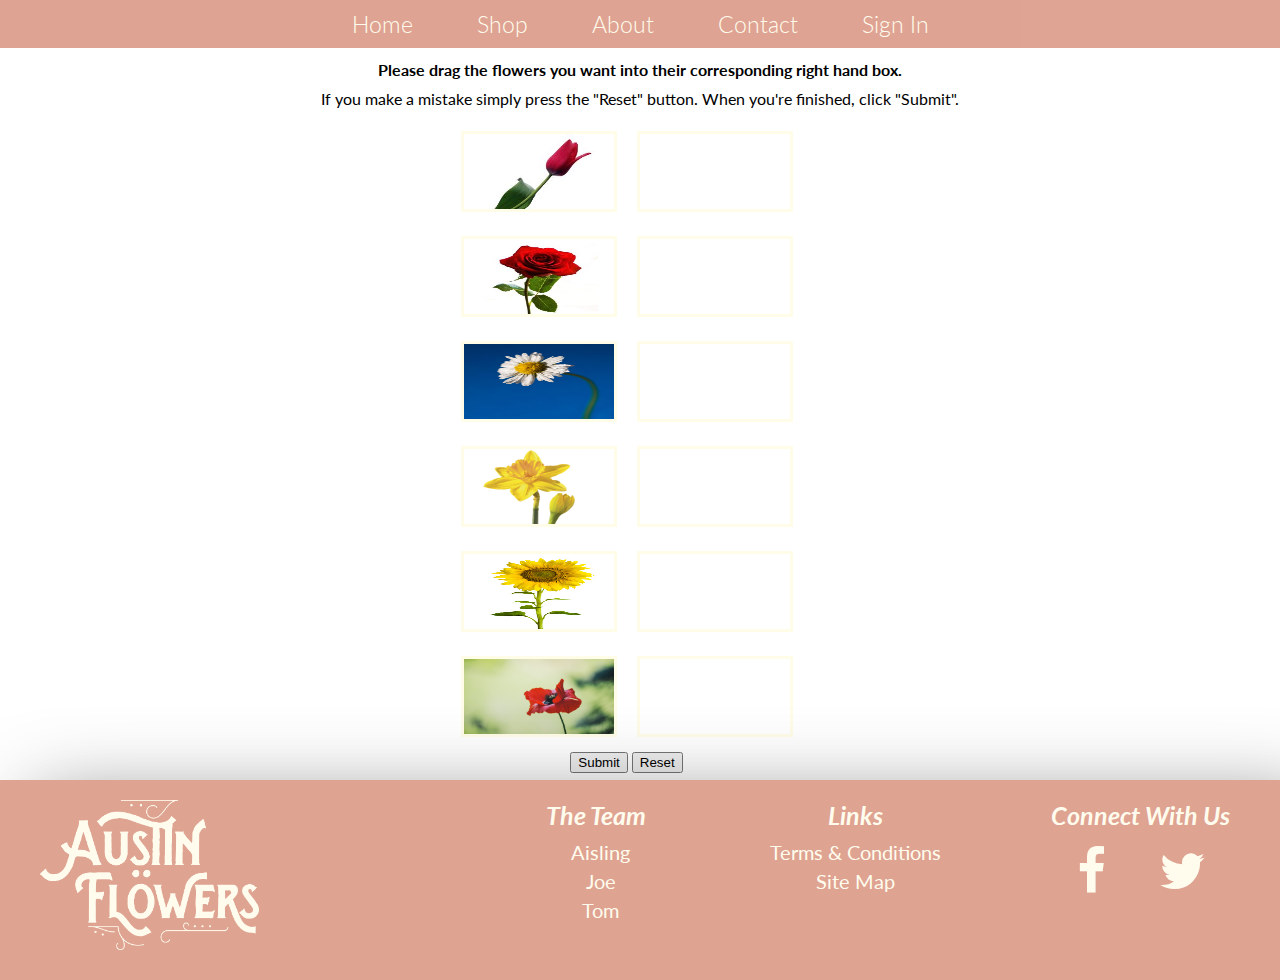
<file: html/customFlowerPage.html>
<!DOCTYPE HTML>
 <html>
  <head>
	<meta charset="UTF-8">
	<title>Austin Flowers | Custom</title>
		<link rel="stylesheet" href="https://maxcdn.bootstrapcdn.com/font-awesome/4.5.0/css/font-awesome.min.css">		
		<link rel="stylesheet" type="text/css" href="../css/main.css">
		<link href='https://fonts.googleapis.com/css?family=Lato:700italic,700,300' rel='stylesheet' type='text/css'>
    
   <script type="text/javascript">
    function dragStart(ev) {
     ev.dataTransfer.effectAllowed='move';
     ev.dataTransfer.setData("Text", ev.target.getAttribute('id'));
     ev.dataTransfer.setDragImage(ev.target,0,0);
            
     return true;
         }
   
   
    function dragEnter(ev) {
     event.preventDefault();
     return true;
         }
         
    function dragOver(ev) {
     return false;
         }
         
    function dragDrop(ev) {
     var src = ev.dataTransfer.getData("Text");
     ev.target.appendChild(document.getElementById(src));
     ev.stopPropagation();
     return false;
         }

      </script>
  </head>
   

   	<ul class="navbar" id="navcolour">
				<li><a href='index.html'>Home</a></li>
				<div class="dropdown">
				<span><li><a id="shop" href='#'>Shop</a></li></span>
					<div class="drop-links"  id="dropcolour">
						<a href='index.html#occ'>Occasions</a>
						<a href='bouquet.html'>Bouquets</a>
						<a href='customFlowerPage.html'>Custom</a>
					</div>
				</div>
				<li><a href='index.html#about'>About</a></li>
				<li><a href='index.html#contact'>Contact</a></li>
				<li><a id="signIn" href='#'>Sign In</button></a></li>
	</ul>
		<!--W3Schools Example on Modal Boxes http://www.w3schools.com/howto/howto_css_modals.asp -->
		<div id="login" class="modal">
			<div class="formBox">
				<div id="tabBox">
					<a href="#" id="si" class="tab">Sign In</a>
					<a href="#" id="su" class="tab">Register</a>
				</div>
				<form id = "lForm" name="lForm" action="">	
					<input class = "formInput" name="email" type="email" placeholder="Email" value="">
					<input class = "formInput" name="psw" type="password" placeholder="Password" value="">
					<button onclick="validate()">Sign In</button>
				</form>

				<form id="rForm" name="rForm" action="">
					<input class = "formInput" name="fullname" type="text" placeholder="Full Name" value="">
					<textarea class = "formInput" name="address" type="textarea" rows="3" cols="10" placeholder="Delivery Address" value=""></textarea>
					<input class = "formInput" name="email" type="email" placeholder="Email" value="">
					<input class = "formInput" name="psw" type="password" placeholder="Create Password">
					<button onclick="validate2()">Register</button>
				</form>

			</div>

		</div>

	<div class="instructions">
		<p><strong>Please drag the flowers you want into their corresponding right hand box.</strong></p>

		<p> If you make a mistake simply press the "Reset" button. When you're finished, click "Submit".</p>
		
	</div>
	<div class="flowerform">
	<form>
		<table>
			<tr>
				<td><div id="dragX">
				<img src="../images/flower_tulip.jpg" draggable="true"  ondragstart="return dragStart(event)" id="drag1" >
				</div>
		
				<div id="dragY" ondragenter="return dragEnter(event)" ondrop="return dragDrop(event)" ondragover="return dragOver(event)"></div></td>
			</tr>
     
			<tr>
				<td><div id="dragX">
				<img src="../images/roseFlower.jpg" draggable="true"  ondragstart="return dragStart(event)" id="drag2">
				</div>
    
				<div id="dragY" ondragenter="return dragEnter(event)" ondrop="return dragDrop(event)" ondragover="return dragOver(event)"></div></td>
			</tr>
			
			<tr>
				<td><div id="dragX">
				<img src="../images/daisyFlower.jpg" draggable="true"  ondragstart="return dragStart(event)" id="drag3" >
				</div>
    
				<div id="dragY" ondragenter="return dragEnter(event)" ondrop="return dragDrop(event)" ondragover="return dragOver(event)"></div></td>
			</tr>
     
			<tr>
				<td><div id="dragX">
				<img src="../images/daffodilFlower.png" draggable="true"  ondragstart="return dragStart(event)" id="drag4" >
				</div>
    
				<div id="dragY" ondragenter="return dragEnter(event)" ondrop="return dragDrop(event)" ondragover="return dragOver(event)"></div></td>
			</tr>
			
			<tr>
				<td><div id="dragX">
				<img src="../images/sunflowerFlower.jpg" draggable="true"  ondragstart="return dragStart(event)" id="drag5" >
				</div>
				
				<div id="dragY" ondragenter="return dragEnter(event)" ondrop="return dragDrop(event)" ondragover="return dragOver(event)"></div></td>
   
			</tr>
			
			<tr>
				<td><div id="dragX">
				<img src="../images/poppyFlower.jpg" draggable="true"  ondragstart="return dragStart(event)" id="drag6" >
				</div>
    
				<div id="dragY" ondragenter="return dragEnter(event)" ondrop="return dragDrop(event)" ondragover="return dragOver(event)"></div></td>
			</tr>
			
			<tr>
			<td><input type="submit" id="submitBtn" value="Submit" />
				<input type="button" id="resetBtn" value="Reset" />
			</td>
			</tr>
		</table>
		</form>
	</div>

	<footer>
			<div id="footerPic">
					<img src="../images/austin.png">
				</div>

				<div class="columns">
						<h3>Connect With Us</h3>
						<a href="https://www.facebook.com/Austin-Flowers-178449139192413/" target="_blank">
							<i class="fa fa-facebook"></i>
						</a>
						<a href="https://twitter.com/yeahhhhh_baby" target="_blank">
							<i class="fa fa-twitter"></i>
						</a>
				</div>

				<div class="columns">
					<h3> Links</h3>
					<ul>
						<li><a href="termsAndConditions.html">Terms & Conditions</a></li>
						<li><a href="#">Site Map</a></li>
					</ul>
				</div>

				<div class="columns">
					<h3> The Team</h3>
					<ul>
						<li>Aisling</li>
						<li>Joe</li>
						<li>Tom</li>
					</ul>
				</div>
		</footer>
<!--jquery and javascript links-->
<script src="https://code.jquery.com/jquery-1.10.2.min.js" type="text/javascript"></script>
<script src="../main.js"></script>

</body>
</html>
</file>
<file: css/main.css>
body {
	margin: 0;
	padding: 0;
}

/* nav bar and drop links CSS appearing on all pages */
.navbar{
 	padding: 10px 0;
 	width: 100%;
 	margin:0 auto;
 	text-align: center;
 	background-color: transparent;
 	position:fixed;
 	z-index: 5;
}

/*backgroundcolour for navbar on all pages except index.html in order to see links*/
#navcolour {
	background-color: #D27D65;
	opacity: 0.7;
}

.navbar li {
    display: inline;
    padding: 0 30px;
    position: relative;
}

.navbar li a {
	text-decoration: none;
	font-family: 'Lato';
	font-size: 23px;
	color: #FFFCE7;
	font-weight: 300;
}

.navbar li a:hover {
	color: #9CCAA6;
	text-decoration: underline;
}

.dropdown {
	position: relative;
	display: inline-block;
}

.drop-links {
	display: none;
	position: absolute;
}

/*backgroundcolour for dropdown on all pages except index.html in order to see links*/
#dropcolour {
	background-color: #D27D65;
}

.drop-links a {
	color: #FFFCE7;
	font-family: 'Lato';
	font-size: 20px;
	padding: 5px 17px;
	text-decoration: none;
	display: block;
	box-shadow: 0px 8px 16px 0px rgba(0,0,0,0.2);
	background-color: transparent;
}

.drop-links a:hover {
	color: #9CCAA6;
	text-decoration: underline;
}

/*Form and pop up CSS */
/* W3Schools Example on Modal Boxes http://www.w3schools.com/howto/howto_css_modals.asp */
.modal {
	display:none;
	position: fixed; 
    z-index: 5; 
    left: 0;
    top: 0;
    width: 100%; 
    height: 100%; 
    overflow: auto; /* Enable scroll if needed */
    background-color: rgba(0,0,0,0.9); 
}
/* Code found on http://www.sanwebe.com/2014/08/css-html-forms-designs
	Form Style 8
	Author: Saran Chamling; */
.formBox {
    font-family: "Open Sans Condensed";
    width:650px;
    padding: 30px;
    background-color: #FFFFFF;
    margin: 110px auto;
    box-shadow: 0px 0px 15px rgba(0,0,0,0.22);
}


#tabBox{
	background-color: #4D4D4D;
	padding: 20px;
	margin: -30px -30px 30px -30px;
}

#tabBox a {
	text-transform: uppercase;
	text-decoration: none;
	font-family: "Lato";
	color: #797979;
	font-size: 18px;
	font-weight: 100;
}

#tabBox a:hover {
	color: #9CCAA6;
	text-decoration: underline;
}

/*sign up*/
#su {
	padding-left: 20px;
	border-left: 3px solid;
}

/*sign in*/
#si {
	padding-right: 20px;
}

#rForm {
	display:none;
}

.formInput {
	outline: none;
	display: block;
	width: 100%;
	padding: 7px;
	margin-bottom: 10px;
	border:none;
	border-bottom: 2px solid #ddd;
	background: transparent;
	font-family: "Lato";
	font-size: 20px;
	height: 40px;
}

/*CSS for index.html*/

.content {
  max-width: 960px;
  margin:0 auto;
}

.section.writing {
	padding: 60px;
	margin: auto;
	background-color: white;
	height: 600px;
	min-width: 1000px;

}

.section h3 {
	margin-bottom: 40px;
	font-family: "Mouse Memoirs";
	font-size: 50px;
	text-align: center;
	color: #D27D65;
}

.section p {
	margin-bottom: 40px;
	font-family: "Lato";
	font-size: 20px;
	text-align: center;
}

.section#contact {
	height: 300px;
}

.section.image {
	width:100%;
	min-width: 960px;
	height: 600px;
	padding-top: 200px;
	background-repeat: no-repeat;
	background-attachment: fixed;
	background-size: cover;
}

.section.image h1 {
	color:#FFFCE7;
	font-family: "Playfair Display";
	font-size: 60px;
	font-weight: 700;
	font-style: italic;
	text-align: center;
	min-width: 960px;
	padding-top: 100px;
	margin: auto;
	text-shadow: 2px 2px #737373;
}

/*CSS for logo*/
.section.image img {
	position: relative;
	bottom:10px;
	left:269px;
	height: 295px;
	width: auto;
}

/*image backgrounds for divs on index.html*/
.section.image.f1 {
	background-image: 
	url("../images/home/headflower.png");
}

.section.image.f2 {
	background-image: 
	linear-gradient(
		rgba(0,0,0,0.5),
		rgba(0,0,0,0.5)
		),
	url("../images/home/midflowers.jpeg");
}
	
.section.image.f3 {
	background-image: 
	linear-gradient(
		rgba(0,0,0,0.5),
		rgba(0,0,0,0.5)
		),
	url("../images/home/endflowers.jpg");
}


/*Circle links CSS*/
.circle {
	border: 1px solid white;
	width:425px;
	height: 425px;
	display: inline-block;
	margin: 20px 15px;
	border-radius: 100%;
	position: static;
	text-align: center;

}

.circle h1 {
	padding-top:150px;
}

.circle h1 a{
	text-decoration: none;
	font-family: "Lato";
	color: #FFFCE7;
	text-shadow: 2px 2px black;
}

.circle:hover h1 a{
	text-decoration: underline;
	color: #9CCAA6;
	font-size: 30px;
}

/*Circle images*/
#circle1{
	background: 
	url(../images/home/anni.jpg) repeat scroll 0 0 / cover;
}

#circle2{
	background: 
	url(../images/home/funeral.jpg) repeat scroll 0 0 / cover;
	margin-left: 50px;
}

/*CSS for the flower pages : bouquet anniversary funeral */
.purchase{
	padding-top: 40px;
	padding-left:110px;
 	width:860px;
 	height: 400px;
 	margin:auto;
}

.purchase ul {
	list-style:none;
}
 
.purchase li {
 	height: 250px;
 	width: 150px;
	float:left;
	margin: 10px;
	margin-bottom: 50px;
}
  
.purchase img {
	display:block;
}
  
/*ADD to cart*/ 
.btn-cart {
	  display:block;
	  margin:auto;
}
  
.cart ul {
	  list-style:none;
}

/*CSS for hover effect on flower pages*/
  
.contenthover { 
  	padding:20px 20px 10px 20px;
}

.contenthover, .contenthover h3, contenthover a { 
 	color:#fff; 
}
 
.contenthover h3,.contenthover p { 
 	font-size: 12px; 
 	font-family: Calibri; 
 	float:centre; 
 	color:pink; 
 	margin:0 0 10px 0; 
 	line-height:1.4em; 
 	padding:0;
}

.contenthover .mybutton { 
 	display:block; 
 	padding:5px 10px; 
 	background:#fff; 
 	color:#000000;
 	-moz-border-radius: 4px;
 	-webkit-border-radius: 4px;
 	border-radius: 4px;
 }
 
.contenthover .mybutton:hover {
 	background:#ca4577;
 }

/*CSS for custom flower page*/
table {
	display: inline-block;
	text-align: center;
	font-family: "Lato";
}
	
.flowerform {
 	width:385px;
  	margin:0 auto;
 }

.instructions {
	text-align: center;
 	font-family: "Lato";
 	padding-top: 50px;
	margin:auto;
}

#dragX, #dragY {
 	float:left; 
 	width:150px; 
 	height:75px; 
 	margin:10px;
 	border:3px solid #FFFCE7;
}

#dragX img,#dragY img {
	width:150px;
	height: 75px;
}

/*CSS for individual flower popups*/

#words1,#words2,#words3,#words4,
#words5,#words6,#words7,#words8,
#words9,#words10,#words11,#words12{
	color:white;
	font-size: 20px;
	text-align: center;
	font-family: "Lato";
}

p {
	margin: 10px 90px;
}

.inset {
	margin: 10px auto;
	width:300px;
	height:300px;
	border-style: inset;
	border-width: 10px;
	border-color: pink;
}

/*Customer and Employee Profile Page CSS*/
.Info
{
	padding: 50px;
    width: 400px;
    margin:auto;
    text-align: center;
    float: center;
	border: 1px solid black;
	position: absolute;
	position: relative;
	font-family: "Lato";
}

.Info strong
{
    display: inline-block;
    width: 200px;
	border: 1px solid black;
}

.Info span
{
    display: inline-block;
    width: 250px;
	border: 1px solid black;
}


/*footer CSS appearing on all pages*/
footer {
	font-family: "Lato";
	background-color: #D27D65;
	opacity: 0.7;
	width:100%;
	height:200px;
	box-shadow: 36px 24px 82px 0px rgba(0,0,0,0.75);
	position: absolute;
}

footer h3 { 
	font-size:25px;
	color:#FFFCE7; 
	text-decoration: none;
	margin: 0;
	padding-bottom: 10px;
	font-style: italic;
}

footer .columns {
	text-align: center;
	margin-right: 50px;
	margin-top: 20px;
	float: right;
}

footer a {
	text-decoration: none;
	padding: 20px;
	color: #FFFCE7;
	font-size: 50px;
}

footer ul {
	margin: 0;
	list-style: none;
	padding-right: 30px;
	color:#FFFCE7;
	font-size: 20px;
}

footer ul a {
	margin: 0;
	list-style: none;
	padding-right: 30px;
	color:#FFFCE7;
	font-size: 20px;
}

footer ul li {
	padding-bottom: 5px;
}

footer ul li a:hover {
	color: #9CCAA6;
	text-decoration: underline;
}

 #footerPic img {
	height: 150px;
	top: 20px;
	left: 40px;
	position: relative;
	float: left;
}
</file>
